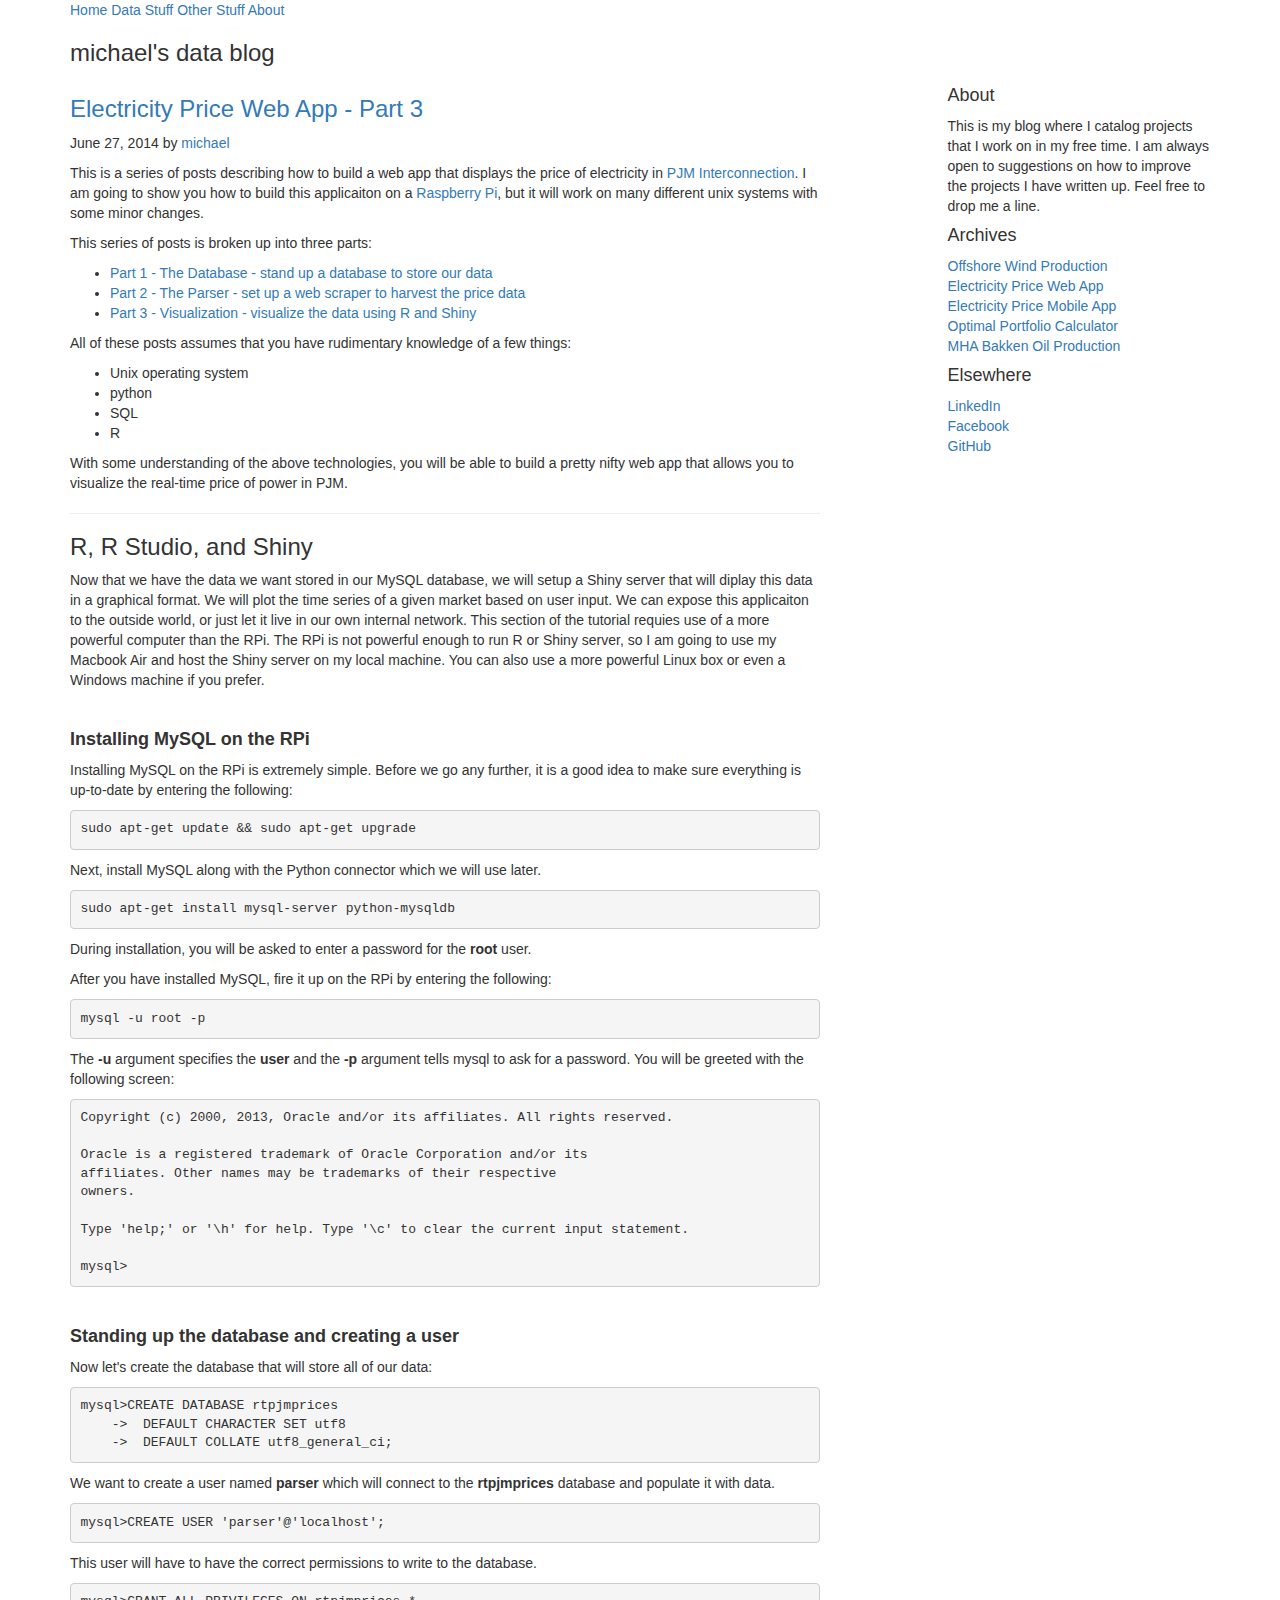
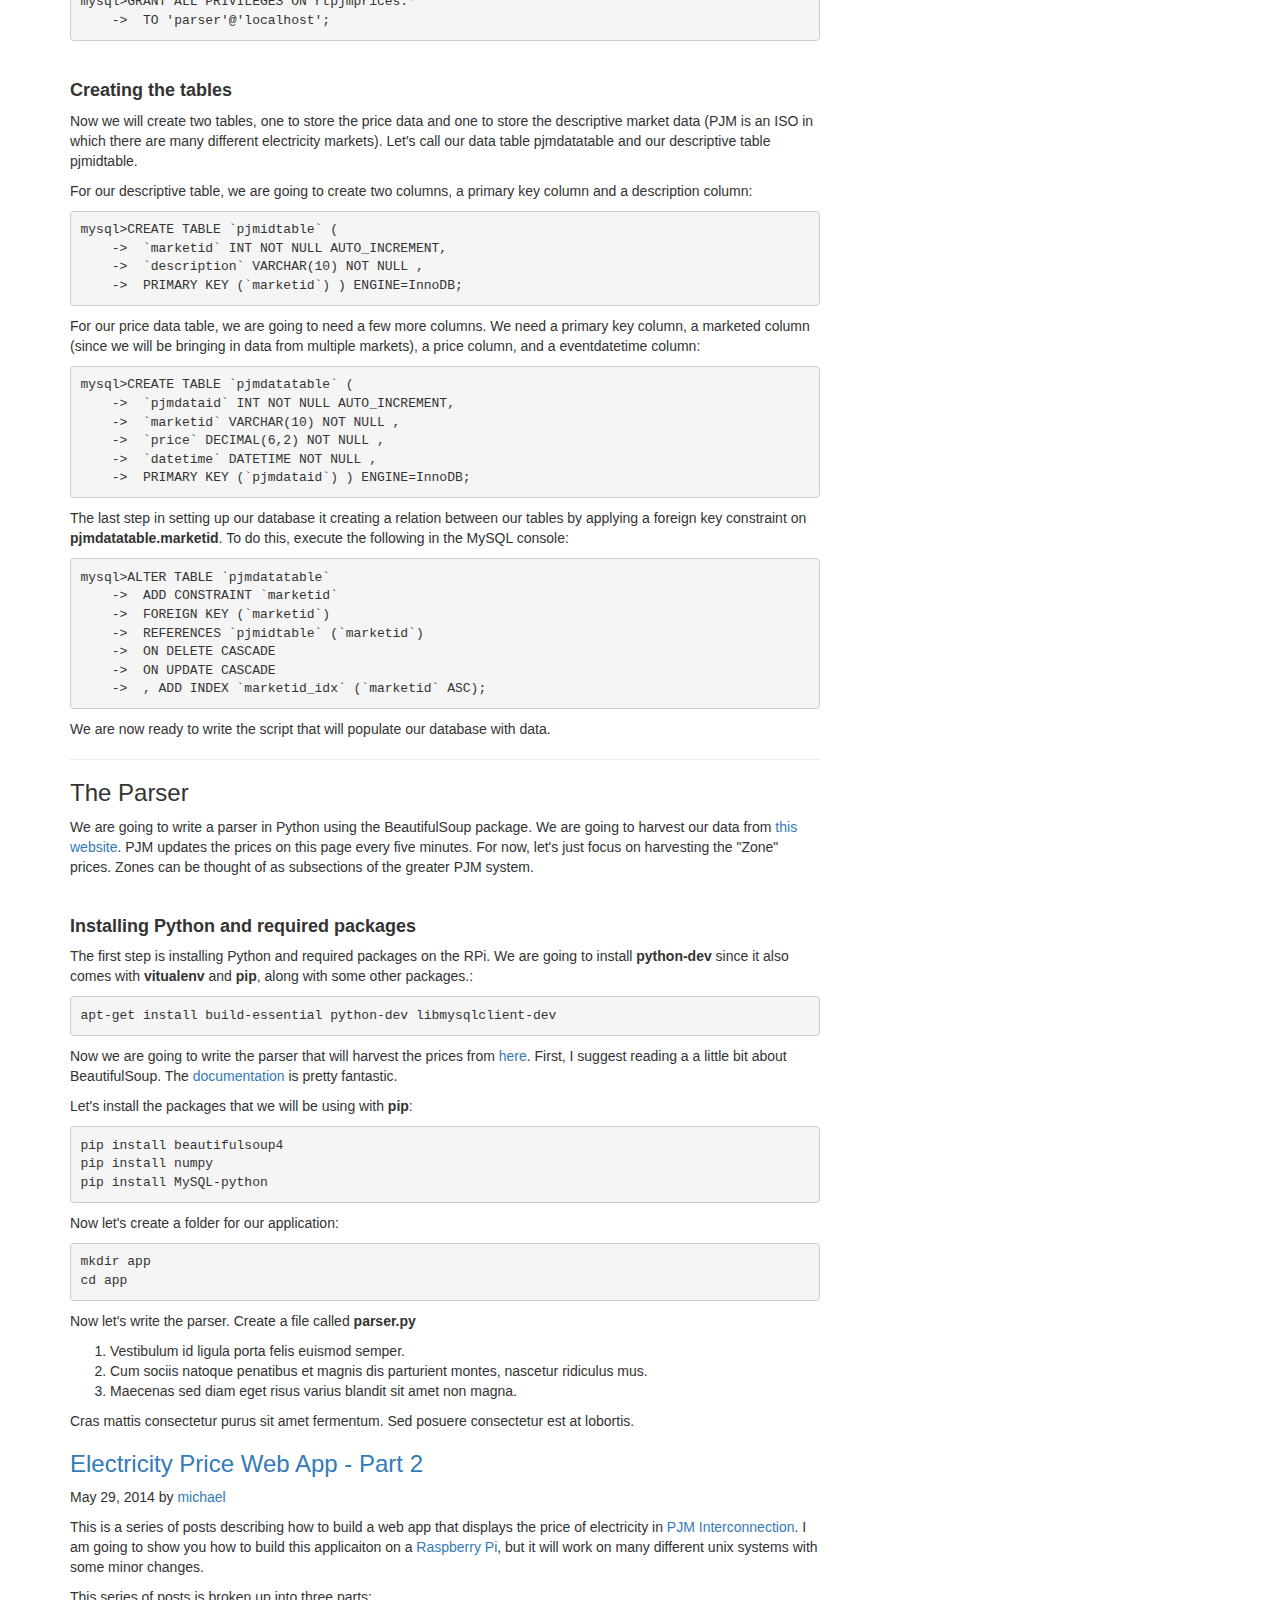
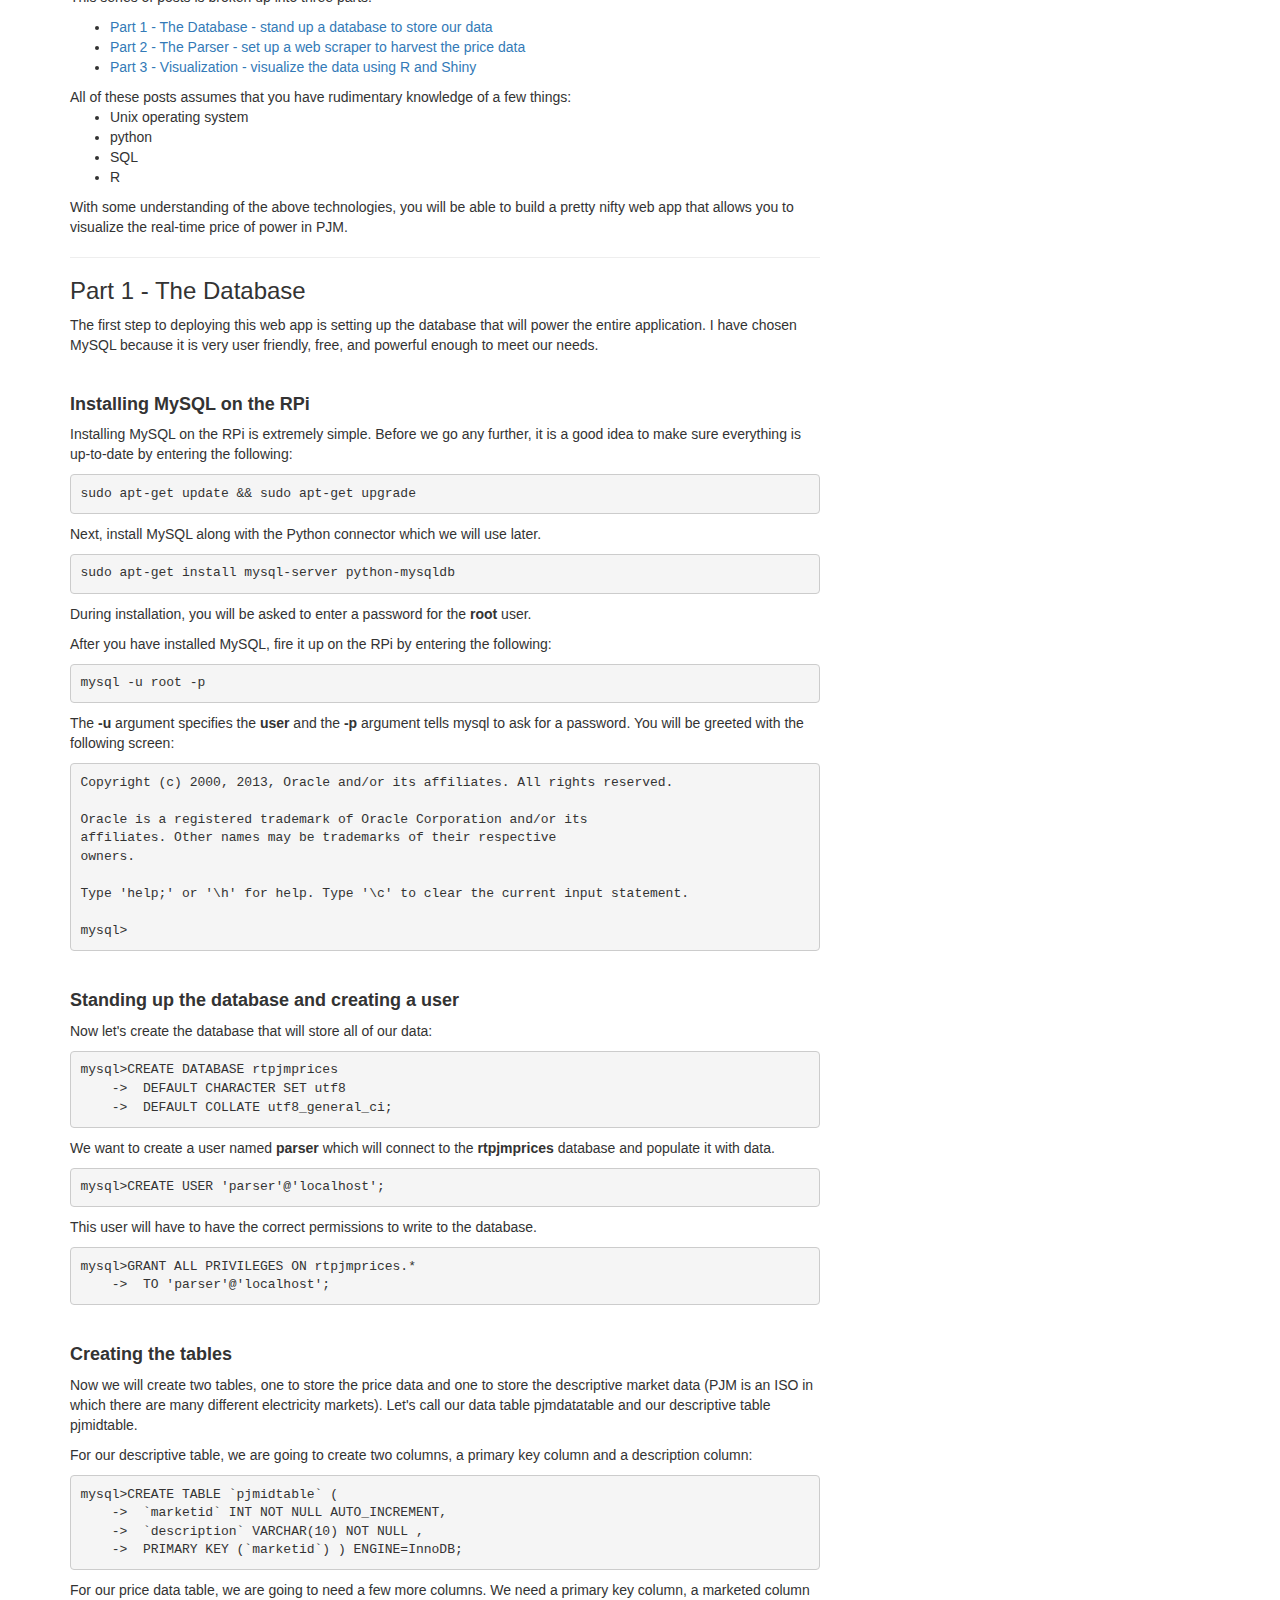
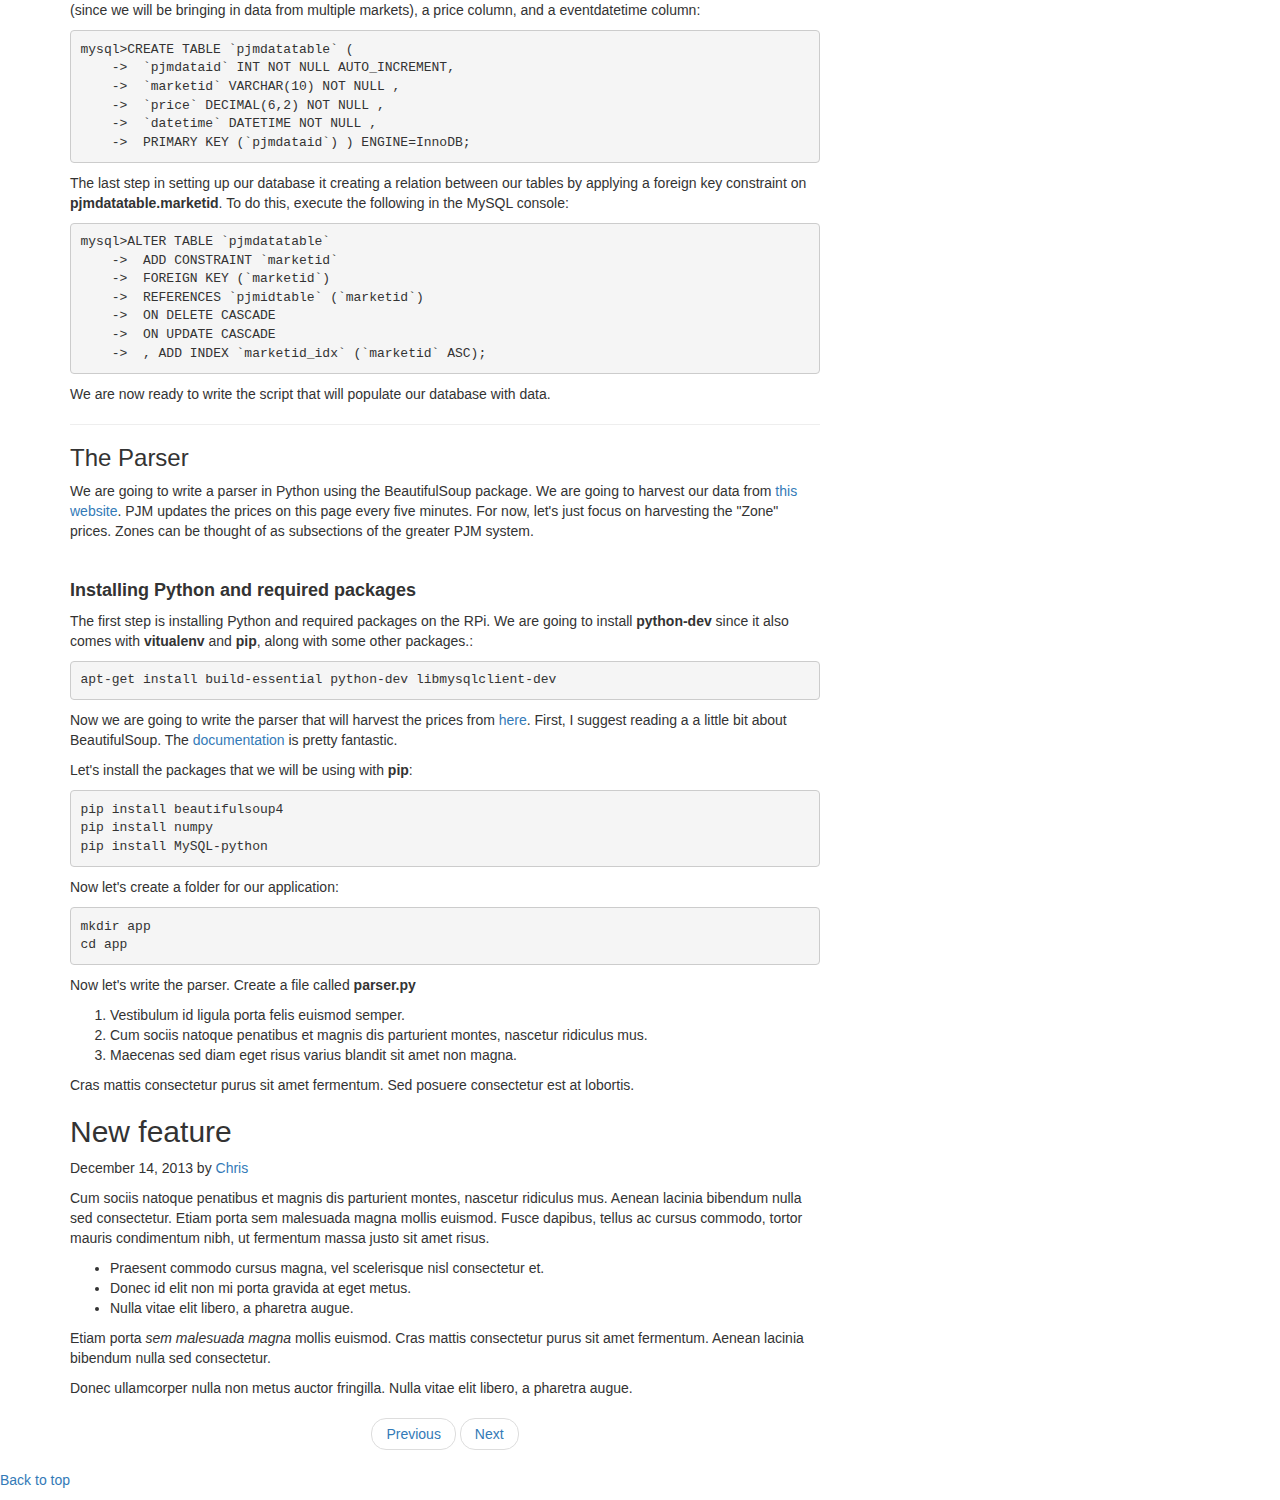
<file: assets/data/index.html>
<!DOCTYPE html>
<html lang="en">
  <head>
    <meta http-equiv="Content-Type" content="text/html; charset=UTF-8">
    <meta charset="utf-8">
    <meta http-equiv="X-UA-Compatible" content="IE=edge">
    <meta name="viewport" content="width=device-width, initial-scale=1">
    <meta name="description" content="data blog">
    <meta name="author" content="michael burt">
    <link rel="shortcut icon" href="http://maxcdn.bootstrapcdn.com/bootstrap/3.1.1/css/bootstrap.min.css">

    <title>michael's data blog</title>

    <!-- Bootstrap core CSS -->
    <link href="http://maxcdn.bootstrapcdn.com/bootstrap/3.1.1/css/bootstrap.min.css" rel="stylesheet">

    <!-- Custom styles for this template -->
    <link href="http://mpburt.com/css/style-blog.css" rel="stylesheet">

    <!--[if lt IE 9]><script src="../../assets/js/ie8-responsive-file-warning.js"></script><![endif]-->

    <!-- HTML5 shim and Respond.js IE8 support of HTML5 elements and media queries -->
    <!--[if lt IE 9]>
      <script src="https://oss.maxcdn.com/libs/html5shiv/3.7.0/html5shiv.js"></script>
      <script src="https://oss.maxcdn.com/libs/respond.js/1.4.2/respond.min.js"></script>
    <![endif]-->
  </head>

  <body>

    <div class="blog-masthead">
      <div class="container">
        <nav class="blog-nav">
          <a class="blog-nav-item" href="http://mpburt.com/">Home</a>
          <a class="blog-nav-item active" href="http://mpburt.com/data/">Data Stuff</a>
          <a class="blog-nav-item" href="http://mpburt.com/other/">Other Stuff</a>
          <a class="blog-nav-item" href="http://mpburt.com/about/">About</a>
        </nav>
      </div>
    </div>

    <div class="container">

      <div class="blog-header">
        <h3 class="blog-title">michael's data blog</h3>
      </div>

      <div class="row">

        <div class="col-sm-8 blog-main">

          <div class="blog-post">
            <a name="20140627"><h3>Electricity Price Web App - Part 3</h3></a>
            <p class="blog-post-meta">June 27, 2014 by <a href="http://mpburt.com/">michael</a></p>

            <p>This is a series of posts describing how to build a web app that displays the price of electricity in <a href="http://www.pjm.com/">PJM Interconnection</a>. I am going to show you how to build this applicaiton on a <a href="http://www.raspberrypi.org/help/what-is-a-raspberry-pi/">Raspberry Pi</a>, but it will work on many different unix systems with some minor changes.</p>
            <p>This series of posts is broken up into three parts:
            </p><ul>
              <li><a href="http://mpburt.com/blog/data/#20140424">Part 1 - The Database - stand up a database to store our data</a></li>
              <li><a href="http://mpburt.com/blog/data/#20140529">Part 2 - The Parser - set up a web scraper to harvest the price data</a></li>
              <li><a href="http://mpburt.com/blog/data/#20140627">Part 3 - Visualization - visualize the data using R and Shiny</a></li>
            </ul>
	          <p>All of these posts assumes that you have rudimentary knowledge of a few things:</p>
            <ul>
              <li>Unix operating system</li>
              <li>python</li>
              <li>SQL</li>
              <li>R</li>
            </ul>With some understanding of the above technologies, you will be able to build a pretty nifty web app that allows you to visualize the real-time price of power in PJM.<p></p>
            <hr>
	    
            <h3>R, R Studio, and Shiny</h3>
            <p>Now that we have the data we want stored in our MySQL database, we will setup a Shiny server that will diplay this data in a graphical format. We will plot the time series of a given market based on user input. We can expose this applicaiton to the outside world, or just let it live in our own internal network. This section of the tutorial requies use of a more powerful computer than the RPi. The RPi is not powerful enough to run R or Shiny server, so I am going to use my Macbook Air and host the Shiny server on my local machine. You can also use a more powerful Linux box or even a Windows machine if you prefer.</p><br>
	          <h4><strong>Installing MySQL on the RPi</strong></h4>
            <p>Installing MySQL on the RPi is extremely simple. Before we go any further, it is a good idea to make sure everything is up-to-date by entering the following:</p>
            <pre><code>sudo apt-get update &amp;&amp; sudo apt-get upgrade</code></pre>
            <p>Next, install MySQL along with the Python connector which we will use later.</p>
            <pre><code>sudo apt-get install mysql-server python-mysqldb</code></pre>
            <p>During installation, you will be asked to enter a password for the <strong>root</strong> user.</p>
            <p>After you have installed MySQL, fire it up on the RPi by entering the following:</p>
	          <pre><code>mysql -u root -p</code></pre>
	          <p>The <strong>-u</strong> argument specifies the <strong>user</strong> and the <strong>-p</strong> argument tells mysql to ask for a password. You will be greeted with the following screen:</p>
            <pre><code>Copyright (c) 2000, 2013, Oracle and/or its affiliates. All rights reserved.

Oracle is a registered trademark of Oracle Corporation and/or its
affiliates. Other names may be trademarks of their respective
owners.

Type 'help;' or '\h' for help. Type '\c' to clear the current input statement.

mysql&gt;</code></pre><br>
	    <h4><strong>Standing up the database and creating a user</strong></h4>
            <p>Now let's create the database that will store all of our data:</p>
            <pre><code>mysql&gt;CREATE DATABASE rtpjmprices
    -&gt;	DEFAULT CHARACTER SET utf8
    -&gt;	DEFAULT COLLATE utf8_general_ci;</code></pre>
            <p>We want to create a user named <strong>parser</strong> which will connect to the <strong>rtpjmprices</strong> database and populate it with data.</p>
            <pre><code>mysql&gt;CREATE USER 'parser'@'localhost';</code></pre>
            <p>This user will have to have the correct permissions to write to the database.</p>
	    <pre><code>mysql&gt;GRANT ALL PRIVILEGES ON rtpjmprices.*
    -&gt;	TO 'parser'@'localhost';</code></pre><br>
	    <h4><strong>Creating the tables</strong></h4>
	    <p>Now we will create two tables, one to store the price data and one to store the descriptive market data (PJM is an ISO in which there are many different electricity markets). Let's call our data table pjmdatatable and our descriptive table pjmidtable.</p>
	   <p>For our descriptive table, we are going to create two columns, a primary key column and a description column:</p>
	   <pre><code>mysql&gt;CREATE TABLE `pjmidtable` (
    -&gt;	`marketid` INT NOT NULL AUTO_INCREMENT,
    -&gt;	`description` VARCHAR(10) NOT NULL ,
    -&gt;	PRIMARY KEY (`marketid`) ) ENGINE=InnoDB;</code></pre>
	   <p>For our price data table, we are going to need a few more columns. We need a primary key column, a marketed column (since we will be bringing in data from multiple markets), a price column, and a eventdatetime column:</p>
	   <pre><code>mysql&gt;CREATE TABLE `pjmdatatable` (
    -&gt;	`pjmdataid` INT NOT NULL AUTO_INCREMENT,
    -&gt;	`marketid` VARCHAR(10) NOT NULL ,
    -&gt;	`price` DECIMAL(6,2) NOT NULL ,
    -&gt;  `datetime` DATETIME NOT NULL ,
    -&gt;	PRIMARY KEY (`pjmdataid`) ) ENGINE=InnoDB;</code></pre>
            <p>The last step in setting up our database it creating a relation between our tables by applying a foreign key constraint on <strong>pjmdatatable.marketid</strong>. To do this, execute the following in the MySQL console:</p>
            <pre><code>mysql&gt;ALTER TABLE `pjmdatatable` 
    -&gt;	ADD CONSTRAINT `marketid`
    -&gt;	FOREIGN KEY (`marketid`)
    -&gt;	REFERENCES `pjmidtable` (`marketid`)
    -&gt;	ON DELETE CASCADE
    -&gt;	ON UPDATE CASCADE
    -&gt;	, ADD INDEX `marketid_idx` (`marketid` ASC);</code></pre>
	    <p>We are now ready to write the script that will populate our database with data.</p>
	    <hr><h3>The Parser</h3>
            <p>We are going to write a parser in Python using the BeautifulSoup package. We are going to harvest our data from <a href="http://www.pjm.com/pub/account/lmpgen/lmppost.html">this website</a>. PJM updates the prices on this page every five minutes. For now, let's just focus on harvesting the "Zone" prices. Zones can be thought of as subsections of the greater PJM system.</p><br>
	    <h4><strong>Installing Python and required packages</strong></h4>
            <p>The first step is installing Python and required packages on the RPi. We are going to install <strong>python-dev</strong> since it also comes with <strong>vitualenv</strong> and <strong>pip</strong>, along with some other packages.:</p>
	    <pre><code>apt-get install build-essential python-dev libmysqlclient-dev</code></pre>
            <p>Now we are going to write the parser that will harvest the prices from <a href="http://www.pjm.com/pub/account/lmpgen/lmppost.html">here</a>. First, I suggest reading a a little bit about BeautifulSoup. The <a href="http://www.crummy.com/software/BeautifulSoup/bs4/doc/">documentation</a> is pretty fantastic.</p>

	    <p>Let's install the packages that we will be using with <strong>pip</strong>:</p>

	    <pre><code>pip install beautifulsoup4
pip install numpy
pip install MySQL-python
</code></pre>

	    <p>Now let's create a folder for our application:</p>
	    <pre><code>mkdir app
cd app</code></pre>

<p>Now let's write the parser. Create a file called <strong>parser.py</strong></p>

<ol>
              <li>Vestibulum id ligula porta felis euismod semper.</li>
              <li>Cum sociis natoque penatibus et magnis dis parturient montes, nascetur ridiculus mus.</li>
              <li>Maecenas sed diam eget risus varius blandit sit amet non magna.</li>
            </ol>
            <p>Cras mattis consectetur purus sit amet fermentum. Sed posuere consectetur est at lobortis.</p>
          </div><!-- /.blog-post -->

<div class="blog-post">
            <a name="20140529"><h3>Electricity Price Web App - Part 2</h3></a>
            <p class="blog-post-meta">May 29, 2014 by <a href="http://mpburt.com/">michael</a></p>

            <p>This is a series of posts describing how to build a web app that displays the price of electricity in <a href="http://www.pjm.com/">PJM Interconnection</a>. I am going to show you how to build this applicaiton on a <a href="http://www.raspberrypi.org/help/what-is-a-raspberry-pi/">Raspberry Pi</a>, but it will work on many different unix systems with some minor changes.</p>
            <p>This series of posts is broken up into three parts:
            </p><ul>
              <li><a href="http://mpburt.com/blog/data/#20140424">Part 1 - The Database - stand up a database to store our data</a></li>
              <li><a href="http://mpburt.com/blog/data/#20140529">Part 2 - The Parser - set up a web scraper to harvest the price data</a></li>
              <li><a href="http://mpburt.com/blog/data/20140627">Part 3 - Visualization - visualize the data using R and Shiny</a></li>
            </ul>
      All of these posts assumes that you have rudimentary knowledge of a few things: 
            <ul>
              <li>Unix operating system</li>
              <li>python</li>
              <li>SQL</li>
              <li>R</li>
            </ul>With some understanding of the above technologies, you will be able to build a pretty nifty web app that allows you to visualize the real-time price of power in PJM.<p></p>
            <hr>
      <h3>Part 1 - The Database</h3>
            <p>The first step to deploying this web app is setting up the database that will power the entire application. I have chosen MySQL because it is very user friendly, free, and powerful enough to meet our needs.</p><br>
      <h4><strong>Installing MySQL on the RPi</strong></h4>
            <p>Installing MySQL on the RPi is extremely simple. Before we go any further, it is a good idea to make sure everything is up-to-date by entering the following:</p>
            <pre><code>sudo apt-get update &amp;&amp; sudo apt-get upgrade</code></pre>
            <p>Next, install MySQL along with the Python connector which we will use later.</p>
            <pre><code>sudo apt-get install mysql-server python-mysqldb</code></pre>
            <p>During installation, you will be asked to enter a password for the <strong>root</strong> user.</p>
            <p>After you have installed MySQL, fire it up on the RPi by entering the following:</p>
      <pre><code>mysql -u root -p</code></pre>
      <p>The <strong>-u</strong> argument specifies the <strong>user</strong> and the <strong>-p</strong> argument tells mysql to ask for a password. You will be greeted with the following screen:</p>
            <pre><code>Copyright (c) 2000, 2013, Oracle and/or its affiliates. All rights reserved.

Oracle is a registered trademark of Oracle Corporation and/or its
affiliates. Other names may be trademarks of their respective
owners.

Type 'help;' or '\h' for help. Type '\c' to clear the current input statement.

mysql&gt;</code></pre><br>
      <h4><strong>Standing up the database and creating a user</strong></h4>
            <p>Now let's create the database that will store all of our data:</p>
            <pre><code>mysql&gt;CREATE DATABASE rtpjmprices
    -&gt;  DEFAULT CHARACTER SET utf8
    -&gt;  DEFAULT COLLATE utf8_general_ci;</code></pre>
            <p>We want to create a user named <strong>parser</strong> which will connect to the <strong>rtpjmprices</strong> database and populate it with data.</p>
            <pre><code>mysql&gt;CREATE USER 'parser'@'localhost';</code></pre>
            <p>This user will have to have the correct permissions to write to the database.</p>
      <pre><code>mysql&gt;GRANT ALL PRIVILEGES ON rtpjmprices.*
    -&gt;  TO 'parser'@'localhost';</code></pre><br>
      <h4><strong>Creating the tables</strong></h4>
      <p>Now we will create two tables, one to store the price data and one to store the descriptive market data (PJM is an ISO in which there are many different electricity markets). Let's call our data table pjmdatatable and our descriptive table pjmidtable.</p>
     <p>For our descriptive table, we are going to create two columns, a primary key column and a description column:</p>
     <pre><code>mysql&gt;CREATE TABLE `pjmidtable` (
    -&gt;  `marketid` INT NOT NULL AUTO_INCREMENT,
    -&gt;  `description` VARCHAR(10) NOT NULL ,
    -&gt;  PRIMARY KEY (`marketid`) ) ENGINE=InnoDB;</code></pre>
     <p>For our price data table, we are going to need a few more columns. We need a primary key column, a marketed column (since we will be bringing in data from multiple markets), a price column, and a eventdatetime column:</p>
     <pre><code>mysql&gt;CREATE TABLE `pjmdatatable` (
    -&gt;  `pjmdataid` INT NOT NULL AUTO_INCREMENT,
    -&gt;  `marketid` VARCHAR(10) NOT NULL ,
    -&gt;  `price` DECIMAL(6,2) NOT NULL ,
    -&gt;  `datetime` DATETIME NOT NULL ,
    -&gt;  PRIMARY KEY (`pjmdataid`) ) ENGINE=InnoDB;</code></pre>
            <p>The last step in setting up our database it creating a relation between our tables by applying a foreign key constraint on <strong>pjmdatatable.marketid</strong>. To do this, execute the following in the MySQL console:</p>
            <pre><code>mysql&gt;ALTER TABLE `pjmdatatable` 
    -&gt;  ADD CONSTRAINT `marketid`
    -&gt;  FOREIGN KEY (`marketid`)
    -&gt;  REFERENCES `pjmidtable` (`marketid`)
    -&gt;  ON DELETE CASCADE
    -&gt;  ON UPDATE CASCADE
    -&gt;  , ADD INDEX `marketid_idx` (`marketid` ASC);</code></pre>
      <p>We are now ready to write the script that will populate our database with data.</p>
      <hr><h3>The Parser</h3>
            <p>We are going to write a parser in Python using the BeautifulSoup package. We are going to harvest our data from <a href="http://www.pjm.com/pub/account/lmpgen/lmppost.html">this website</a>. PJM updates the prices on this page every five minutes. For now, let's just focus on harvesting the "Zone" prices. Zones can be thought of as subsections of the greater PJM system.</p><br>
      <h4><strong>Installing Python and required packages</strong></h4>
            <p>The first step is installing Python and required packages on the RPi. We are going to install <strong>python-dev</strong> since it also comes with <strong>vitualenv</strong> and <strong>pip</strong>, along with some other packages.:</p>
      <pre><code>apt-get install build-essential python-dev libmysqlclient-dev</code></pre>
            <p>Now we are going to write the parser that will harvest the prices from <a href="http://www.pjm.com/pub/account/lmpgen/lmppost.html">here</a>. First, I suggest reading a a little bit about BeautifulSoup. The <a href="http://www.crummy.com/software/BeautifulSoup/bs4/doc/">documentation</a> is pretty fantastic.</p>

      <p>Let's install the packages that we will be using with <strong>pip</strong>:</p>

      <pre><code>pip install beautifulsoup4
pip install numpy
pip install MySQL-python
</code></pre>

      <p>Now let's create a folder for our application:</p>
      <pre><code>mkdir app
cd app</code></pre>

<p>Now let's write the parser. Create a file called <strong>parser.py</strong></p>

<ol>
              <li>Vestibulum id ligula porta felis euismod semper.</li>
              <li>Cum sociis natoque penatibus et magnis dis parturient montes, nascetur ridiculus mus.</li>
              <li>Maecenas sed diam eget risus varius blandit sit amet non magna.</li>
            </ol>
            <p>Cras mattis consectetur purus sit amet fermentum. Sed posuere consectetur est at lobortis.</p>
          </div><!-- /.blog-post -->

          <div class="blog-post">
            <h2 class="blog-post-title">New feature</h2>
            <p class="blog-post-meta">December 14, 2013 by <a href="http://mpburt.com/blog/data/#">Chris</a></p>

            <p>Cum sociis natoque penatibus et magnis dis parturient montes, nascetur ridiculus mus. Aenean lacinia bibendum nulla sed consectetur. Etiam porta sem malesuada magna mollis euismod. Fusce dapibus, tellus ac cursus commodo, tortor mauris condimentum nibh, ut fermentum massa justo sit amet risus.</p>
            <ul>
              <li>Praesent commodo cursus magna, vel scelerisque nisl consectetur et.</li>
              <li>Donec id elit non mi porta gravida at eget metus.</li>
              <li>Nulla vitae elit libero, a pharetra augue.</li>
            </ul>
            <p>Etiam porta <em>sem malesuada magna</em> mollis euismod. Cras mattis consectetur purus sit amet fermentum. Aenean lacinia bibendum nulla sed consectetur.</p>
            <p>Donec ullamcorper nulla non metus auctor fringilla. Nulla vitae elit libero, a pharetra augue.</p>
          </div><!-- /.blog-post -->

          <ul class="pager">
            <li><a href="http://mpburt.com/blog/data/#">Previous</a></li>
            <li><a href="http://mpburt.com/blog/data/#">Next</a></li>
          </ul>

        </div><!-- /.blog-main -->

        <div class="col-sm-3 col-sm-offset-1 blog-sidebar">

          <div class="sidebar-module sidebar-module-inset">
            <h4>About</h4>
            <p>This is my blog where I catalog projects that I work on in my free time. I am always open to suggestions on how to improve the projects I have written up. Feel free to drop me a line.</p>
          </div>

          <div class="sidebar-module sidebar-module-inset">
            <h4>Archives</h4>
            <ol class="list-unstyled">

              <li><a href="http://mpburt.com/blog/data/#20140424">Offshore Wind Production</a></li>
              <li><a href="http://mpburt.com/blog/data/#20140424">Electricity Price Web App</a></li>
              <li><a href="http://mpburt.com/blog/data/#20140424">Electricity Price Mobile App</a></li>
              <li><a href="http://mpburt.com/blog/data/#20140424">Optimal Portfolio Calculator</a></li>
              <li><a href="http://mpburt.com/blog/data/#20140424">MHA Bakken Oil Production</a></li>
            </ol>
          </div>

          <div class="sidebar-module sidebar-module-inset">
            <h4>Elsewhere</h4>
            <ol class="list-unstyled">
              <li><a href="http://www.linkedin.com/pub/michael-burt/1a/b98/807">LinkedIn</a></li>
              <li><a href="http://mpburt.com/blog/data/#">Facebook</a></li>
              <li><a href="http://mpburt.com/blog/data/#">GitHub</a></li>
            </ol>
          </div>

        </div><!-- /.blog-sidebar -->

      </div><!-- /.row -->

    </div><!-- /.container -->

    <div class="blog-footer">
      <p>
        <a href="http://mpburt.com/blog/data/#">Back to top</a>
      </p>
    </div>


    <!-- Bootstrap core JavaScript
    ================================================== -->
    <!-- Placed at the end of the document so the pages load faster -->
    <script src="https://code.jquery.com/jquery-1.11.1.min.js"></script>
    <script src="http://maxcdn.bootstrapcdn.com/bootstrap/3.3.0/css/bootstrap.min.css"></script>
  
</body></html>
</file>
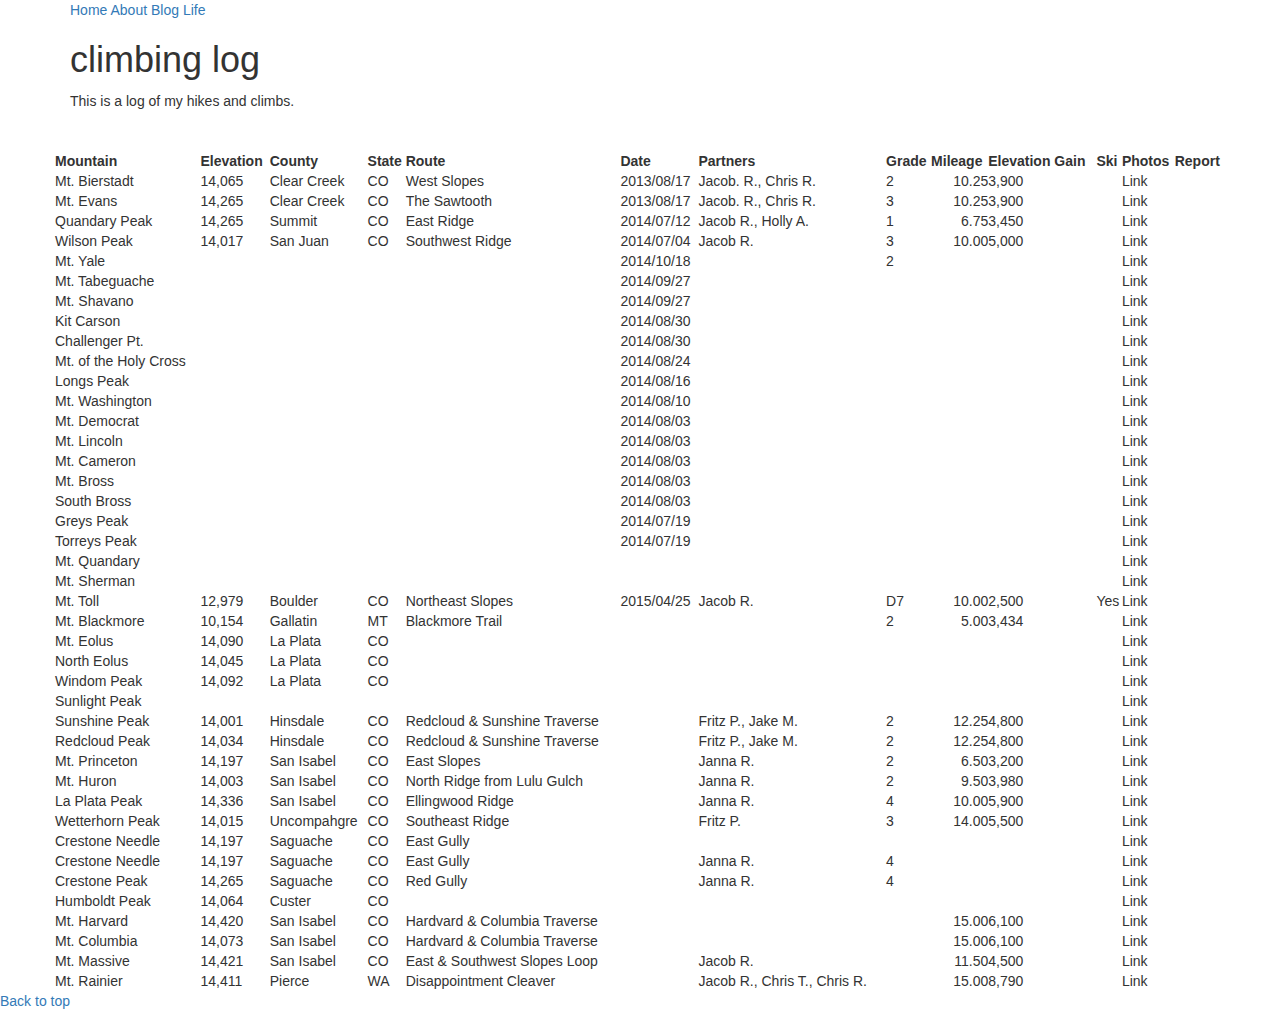
<file: life/climbing_log/index.html>
<!DOCTYPE html>
<!-- saved from url=(0024)http://mpburt.com/about/ -->
<html lang="en"><head><meta http-equiv="Content-Type" content="text/html; charset=UTF-8">
<meta charset="utf-8">
<meta http-equiv="X-UA-Compatible" content="IE=edge">
<meta name="viewport" content="width=device-width, initial-scale=1">
<meta name="description" content="about michael burt">
<meta name="author" content="michael burt">

<title>climbing log</title>

<!-- Bootstrap core CSS -->

<!-- Custom styles for this template -->
<script src="https://code.jquery.com/jquery-1.11.1.min.js"></script>
<script src="https://cdn.datatables.net/1.10.9/js/jquery.dataTables.min.js"></script>
<script src="https://maxcdn.bootstrapcdn.com/bootstrap/3.3.5/js/bootstrap.min.js" integrity="sha512-K1qjQ+NcF2TYO/eI3M6v8EiNYZfA95pQumfvcVrTHtwQVDG+aHRqLi/ETn2uB+1JqwYqVG3LIvdm9lj6imS/pQ==" crossorigin="anonymous"></script>

<link href="http://maxcdn.bootstrapcdn.com/bootstrap/3.1.1/css/bootstrap.min.css" rel="stylesheet" type="text/css" />
<link href="http://mpburt.com/css/style-blog.css" rel="stylesheet" type="text/css" />
<link href="https://cdn.datatables.net/1.10.9/css/jquery.dataTables.min.css" rel="stylesheet" type="text/css" />

<script>
$(document).ready(function() {
  $('#example').DataTable( {
    "scrollX": true
  } );
} );
</script>
<!--[if lt IE 9]><script src="../../assets/js/ie8-responsive-file-warning.js"></script><![endif]-->

<!-- HTML5 shim and Respond.js IE8 support of HTML5 elements and media queries -->
    <!--[if lt IE 9]>
      <script src="https://oss.maxcdn.com/libs/html5shiv/3.7.0/html5shiv.js"></script>
      <script src="https://oss.maxcdn.com/libs/respond.js/1.4.2/respond.min.js"></script>
      <![endif]-->
      <style type="text/css"></style></head>

      <body>

        <div class="blog-masthead">
          <div class="container">
            <nav class="blog-nav">
              <a class="blog-nav-item" href="http://mpburt.com/">Home</a>
              <a class="blog-nav-item" href="http://mpburt.com/about/">About</a>
              <a class="blog-nav-item" href="http://mpburt.com/blog/">Blog</a>
              <a class="blog-nav-item active" href="http://mpburt.com/life/">Life</a>
            </nav>
          </div>
        </div>

        <div class="container">

          <div class="blog-header">
            <h1 class="blog-title">climbing log</h1>
          </div>

          <div class="row">

            <div class="col-lg-12">
            </div>
            <div class="col-sm-12 blog-main">
              <p>This is a log of my hikes and climbs.<p>
              </div>
              <hr>
              <br>
              <table id="example" class="display nowrap" cellspacing="0" width="100%">
                <thead>
                  <tr>
                    <th>Mountain</th>
                    <th>Elevation</th>
                    <th>County</th>
                    <th>State</th>
                    <th>Route</th>
                    <th>Date</th>
                    <th>Partners</th>
                    <th>Grade</th>
                    <th>Mileage</th>
                    <th>Elevation Gain</th>
                    <th>Ski</th>
                    <th>Photos</th>
                    <th>Report</th>
                  </tr>
                </thead>

                <tbody>
                  <tr><td>Mt. Bierstadt</td>
                    <td>14,065</td>
                    <td>Clear Creek</td>
                    <td>CO</td>
                    <td>West Slopes</td>
                    <td>2013/08/17</td>
                    <td>Jacob. R., Chris R.</td>
                    <td>2</td>
                    <td align="right">10.25</td>
                    <td>3,900</td>
                    <td> </td>
                    <td>Link</td>
                    <td> </td>
                  </tr>
                  <tr><td>Mt. Evans</td>
                    <td>14,265</td>
                    <td>Clear Creek</td>
                    <td>CO</td>
                    <td>The Sawtooth</td>
                    <td>2013/08/17</td>
                    <td>Jacob. R., Chris R.</td>
                    <td>3</td>
                    <td align="right">10.25</td>
                    <td>3,900</td>
                    <td> </td>
                    <td>Link</td>
                    <td> </td>
                  </tr>
                  <tr><td>Quandary Peak</td>
                    <td>14,265</td>
                    <td>Summit</td>
                    <td>CO</td>
                    <td>East Ridge</td>
                    <td>2014/07/12</td>
                    <td>Jacob R., Holly A.</td>
                    <td>1</td>
                    <td align="right">6.75</td>
                    <td>3,450</td>
                    <td> </td>
                    <td>Link</td>
                    <td> </td>
                  </tr>
                  <tr><td>Wilson Peak</td>
                    <td>14,017</td>
                    <td>San Juan</td>
                    <td>CO</td>
                    <td>Southwest Ridge</td>
                    <td>2014/07/04</td>
                    <td>Jacob R.</td>
                    <td>3</td>
                    <td align="right">10.00</td>
                    <td>5,000</td>
                    <td> </td>
                    <td>Link</td>
                    <td> </td>
                  </tr>
                  <tr><td>Mt. Yale</td>
                    <td> </td>
                    <td> </td>
                    <td> </td>
                    <td> </td>
                    <td>2014/10/18</td>
                    <td> </td>
                    <td>2</td>
                    <td align="right"></td>
                    <td> </td>
                    <td> </td>
                    <td>Link</td>
                    <td> </td>
                  </tr>
                  <tr><td>Mt. Tabeguache</td>
                    <td> </td>
                    <td> </td>
                    <td> </td>
                    <td> </td>
                    <td>2014/09/27</td>
                    <td> </td>
                    <td> </td>
                    <td align="right"></td>
                    <td> </td>
                    <td> </td>
                    <td>Link</td>
                    <td> </td>
                  </tr>
                  <tr><td>Mt. Shavano</td>
                    <td> </td>
                    <td> </td>
                    <td> </td>
                    <td> </td>
                    <td>2014/09/27</td>
                    <td> </td>
                    <td> </td>
                    <td align="right"></td>
                    <td> </td>
                    <td> </td>
                    <td>Link</td>
                    <td> </td>
                  </tr>
                  <tr><td>Kit Carson</td>
                    <td> </td>
                    <td> </td>
                    <td> </td>
                    <td> </td>
                    <td>2014/08/30</td>
                    <td> </td>
                    <td> </td>
                    <td align="right"></td>
                    <td> </td>
                    <td> </td>
                    <td>Link</td>
                    <td> </td>
                  </tr>
                  <tr><td>Challenger Pt.</td>
                    <td> </td>
                    <td> </td>
                    <td> </td>
                    <td> </td>
                    <td>2014/08/30</td>
                    <td> </td>
                    <td> </td>
                    <td align="right"></td>
                    <td> </td>
                    <td> </td>
                    <td>Link</td>
                    <td> </td>
                  </tr>
                  <tr><td>Mt. of the Holy Cross</td>
                    <td> </td>
                    <td> </td>
                    <td> </td>
                    <td> </td>
                    <td>2014/08/24</td>
                    <td> </td>
                    <td> </td>
                    <td align="right"></td>
                    <td> </td>
                    <td> </td>
                    <td>Link</td>
                    <td> </td>
                  </tr>
                  <tr><td>Longs Peak</td>
                    <td> </td>
                    <td> </td>
                    <td> </td>
                    <td> </td>
                    <td>2014/08/16</td>
                    <td> </td>
                    <td> </td>
                    <td align="right"></td>
                    <td> </td>
                    <td> </td>
                    <td>Link</td>
                    <td> </td>
                  </tr>
                  <tr><td>Mt. Washington</td>
                    <td> </td>
                    <td> </td>
                    <td> </td>
                    <td> </td>
                    <td>2014/08/10</td>
                    <td> </td>
                    <td> </td>
                    <td align="right"></td>
                    <td> </td>
                    <td> </td>
                    <td>Link</td>
                    <td> </td>
                  </tr>
                  <tr><td>Mt. Democrat</td>
                    <td> </td>
                    <td> </td>
                    <td> </td>
                    <td> </td>
                    <td>2014/08/03</td>
                    <td> </td>
                    <td> </td>
                    <td align="right"></td>
                    <td> </td>
                    <td> </td>
                    <td>Link</td>
                    <td> </td>
                  </tr>
                  <tr><td>Mt. Lincoln</td>
                    <td> </td>
                    <td> </td>
                    <td> </td>
                    <td> </td>
                    <td>2014/08/03</td>
                    <td> </td>
                    <td> </td>
                    <td align="right"></td>
                    <td> </td>
                    <td> </td>
                    <td>Link</td>
                    <td> </td>
                  </tr>
                  <tr><td>Mt. Cameron</td>
                    <td> </td>
                    <td> </td>
                    <td> </td>
                    <td> </td>
                    <td>2014/08/03</td>
                    <td> </td>
                    <td> </td>
                    <td align="right"></td>
                    <td> </td>
                    <td> </td>
                    <td>Link</td>
                    <td> </td>
                  </tr>
                  <tr><td>Mt. Bross</td>
                    <td> </td>
                    <td> </td>
                    <td> </td>
                    <td> </td>
                    <td>2014/08/03</td>
                    <td> </td>
                    <td> </td>
                    <td align="right"></td>
                    <td> </td>
                    <td> </td>
                    <td>Link</td>
                    <td> </td>
                  </tr>
                  <tr><td>South Bross</td>
                    <td> </td>
                    <td> </td>
                    <td> </td>
                    <td> </td>
                    <td>2014/08/03</td>
                    <td> </td>
                    <td> </td>
                    <td align="right"></td>
                    <td> </td>
                    <td> </td>
                    <td>Link</td>
                    <td> </td>
                  </tr>
                  <tr><td>Greys Peak</td>
                    <td> </td>
                    <td> </td>
                    <td> </td>
                    <td> </td>
                    <td>2014/07/19</td>
                    <td> </td>
                    <td> </td>
                    <td align="right"></td>
                    <td> </td>
                    <td> </td>
                    <td>Link</td>
                    <td> </td>
                  </tr>
                  <tr><td>Torreys Peak</td>
                    <td> </td>
                    <td> </td>
                    <td> </td>
                    <td> </td>
                    <td>2014/07/19</td>
                    <td> </td>
                    <td> </td>
                    <td align="right"></td>
                    <td> </td>
                    <td> </td>
                    <td>Link</td>
                    <td> </td>
                  </tr>
                  <tr><td>Mt. Quandary</td>
                    <td> </td>
                    <td> </td>
                    <td> </td>
                    <td> </td>
                    <td> </td>
                    <td> </td>
                    <td> </td>
                    <td align="right"></td>
                    <td> </td>
                    <td> </td>
                    <td>Link</td>
                    <td> </td>
                  </tr>
                  <tr><td>Mt. Sherman</td>
                    <td> </td>
                    <td> </td>
                    <td> </td>
                    <td> </td>
                    <td> </td>
                    <td> </td>
                    <td> </td>
                    <td align="right"></td>
                    <td> </td>
                    <td> </td>
                    <td>Link</td>
                    <td> </td>
                  </tr>
                  <tr><td>Mt. Toll</td>
                    <td>12,979</td>
                    <td>Boulder</td>
                    <td>CO</td>
                    <td>Northeast Slopes</td>
                    <td>2015/04/25</td>
                    <td>Jacob R.</td>
                    <td>D7</td>
                    <td align="right">10.00</td>
                    <td>2,500</td>
                    <td>Yes</td>
                    <td>Link</td>
                    <td> </td>
                  </tr>
                  <tr><td>Mt. Blackmore</td>
                    <td>10,154</td>
                    <td>Gallatin</td>
                    <td>MT</td>
                    <td>Blackmore Trail</td>
                    <td> </td>
                    <td> </td>
                    <td>2</td>
                    <td align="right">5.00</td>
                    <td>3,434</td>
                    <td> </td>
                    <td>Link</td>
                    <td> </td>
                  </tr>
                  <tr><td>Mt. Eolus</td>
                    <td>14,090</td>
                    <td>La Plata</td>
                    <td>CO</td>
                    <td> </td>
                    <td> </td>
                    <td> </td>
                    <td> </td>
                    <td align="right"></td>
                    <td> </td>
                    <td> </td>
                    <td>Link</td>
                    <td> </td>
                  </tr>
                  <tr><td>North Eolus</td>
                    <td>14,045</td>
                    <td>La Plata</td>
                    <td>CO</td>
                    <td> </td>
                    <td> </td>
                    <td> </td>
                    <td> </td>
                    <td align="right"></td>
                    <td> </td>
                    <td> </td>
                    <td>Link</td>
                    <td> </td>
                  </tr>
                  <tr><td>Windom Peak</td>
                    <td>14,092</td>
                    <td>La Plata</td>
                    <td>CO</td>
                    <td> </td>
                    <td> </td>
                    <td> </td>
                    <td> </td>
                    <td align="right"></td>
                    <td> </td>
                    <td> </td>
                    <td>Link</td>
                    <td> </td>
                  </tr>
                  <tr><td>Sunlight Peak</td>
                    <td> </td>
                    <td> </td>
                    <td> </td>
                    <td> </td>
                    <td> </td>
                    <td> </td>
                    <td> </td>
                    <td align="right"></td>
                    <td> </td>
                    <td> </td>
                    <td>Link</td>
                    <td> </td>
                  </tr>
                  <tr><td>Sunshine Peak</td>
                    <td>14,001</td>
                    <td>Hinsdale</td>
                    <td>CO</td>
                    <td>Redcloud &amp; Sunshine Traverse</td>
                    <td> </td>
                    <td>Fritz P., Jake M.</td>
                    <td>2</td>
                    <td align="right">12.25</td>
                    <td>4,800</td>
                    <td> </td>
                    <td>Link</td>
                    <td> </td>
                  </tr>
                  <tr><td>Redcloud Peak</td>
                    <td>14,034</td>
                    <td>Hinsdale</td>
                    <td>CO</td>
                    <td>Redcloud &amp; Sunshine Traverse</td>
                    <td> </td>
                    <td>Fritz P., Jake M.</td>
                    <td>2</td>
                    <td align="right">12.25</td>
                    <td>4,800</td>
                    <td> </td>
                    <td>Link</td>
                    <td> </td>
                  </tr>
                  <tr><td>Mt. Princeton</td>
                    <td>14,197</td>
                    <td>San Isabel</td>
                    <td>CO</td>
                    <td>East Slopes</td>
                    <td> </td>
                    <td>Janna R.</td>
                    <td>2</td>
                    <td align="right">6.50</td>
                    <td>3,200</td>
                    <td> </td>
                    <td>Link</td>
                    <td> </td>
                  </tr>
                  <tr><td>Mt. Huron</td>
                    <td>14,003</td>
                    <td>San Isabel</td>
                    <td>CO</td>
                    <td>North Ridge from Lulu Gulch</td>
                    <td> </td>
                    <td>Janna R.</td>
                    <td>2</td>
                    <td align="right">9.50</td>
                    <td>3,980</td>
                    <td> </td>
                    <td>Link</td>
                    <td> </td>
                  </tr>
                  <tr><td>La Plata Peak</td>
                    <td>14,336</td>
                    <td>San Isabel</td>
                    <td>CO</td>
                    <td>Ellingwood Ridge</td>
                    <td> </td>
                    <td>Janna R.</td>
                    <td>4</td>
                    <td align="right">10.00</td>
                    <td>5,900</td>
                    <td> </td>
                    <td>Link</td>
                    <td> </td>
                  </tr>
                  <tr><td>Wetterhorn Peak</td>
                    <td>14,015</td>
                    <td>Uncompahgre</td>
                    <td>CO</td>
                    <td>Southeast Ridge</td>
                    <td> </td>
                    <td>Fritz P.</td>
                    <td>3</td>
                    <td align="right">14.00</td>
                    <td>5,500</td>
                    <td> </td>
                    <td>Link</td>
                    <td> </td>
                  </tr>
                  <tr><td>Crestone Needle</td>
                    <td>14,197</td>
                    <td>Saguache</td>
                    <td>CO</td>
                    <td>East Gully</td>
                    <td> </td>
                    <td> </td>
                    <td> </td>
                    <td align="right"></td>
                    <td> </td>
                    <td> </td>
                    <td>Link</td>
                    <td> </td>
                  </tr>
                  <tr><td>Crestone Needle</td>
                    <td>14,197</td>
                    <td>Saguache</td>
                    <td>CO</td>
                    <td>East Gully</td>
                    <td> </td>
                    <td>Janna R.</td>
                    <td>4</td>
                    <td align="right"></td>
                    <td> </td>
                    <td> </td>
                    <td>Link</td>
                    <td> </td>
                  </tr>
                  <tr><td>Crestone Peak</td>
                    <td>14,265</td>
                    <td>Saguache</td>
                    <td>CO</td>
                    <td>Red Gully</td>
                    <td> </td>
                    <td>Janna R.</td>
                    <td>4</td>
                    <td align="right"></td>
                    <td> </td>
                    <td> </td>
                    <td>Link</td>
                    <td> </td>
                  </tr>
                  <tr><td>Humboldt Peak</td>
                    <td>14,064</td>
                    <td>Custer</td>
                    <td>CO</td>
                    <td> </td>
                    <td> </td>
                    <td> </td>
                    <td> </td>
                    <td align="right"></td>
                    <td> </td>
                    <td> </td>
                    <td>Link</td>
                    <td> </td>
                  </tr>
                  <tr><td>Mt. Harvard</td>
                    <td>14,420</td>
                    <td>San Isabel</td>
                    <td>CO</td>
                    <td>Hardvard &amp; Columbia Traverse</td>
                    <td> </td>
                    <td> </td>
                    <td> </td>
                    <td align="right">15.00</td>
                    <td>6,100</td>
                    <td> </td>
                    <td>Link</td>
                    <td> </td>
                  </tr>
                  <tr><td>Mt. Columbia</td>
                    <td>14,073</td>
                    <td>San Isabel</td>
                    <td>CO</td>
                    <td>Hardvard &amp; Columbia Traverse</td>
                    <td> </td>
                    <td> </td>
                    <td> </td>
                    <td align="right">15.00</td>
                    <td>6,100</td>
                    <td> </td>
                    <td>Link</td>
                    <td> </td>
                  </tr>
                  <tr><td>Mt. Massive</td>
                    <td>14,421</td>
                    <td>San Isabel</td>
                    <td>CO</td>
                    <td>East &amp; Southwest Slopes Loop</td>
                    <td> </td>
                    <td>Jacob R.</td>
                    <td> </td>
                    <td align="right">11.50</td>
                    <td>4,500</td>
                    <td> </td>
                    <td>Link</td>
                    <td> </td>
                  </tr>
                  <tr><td>Mt. Rainier</td>
                    <td>14,411</td>
                    <td>Pierce</td>
                    <td>WA</td>
                    <td>Disappointment Cleaver</td>
                    <td> </td>
                    <td>Jacob R., Chris T., Chris R.</td>
                    <td> </td>
                    <td align="right">15.00</td>
                    <td>8,790</td>
                    <td> </td>
                    <td>Link</td>
                    <td> </td>
                  </tr>
                </tbody>
              </table>
            </div><!-- /.blog-main -->

          </div><!-- /.row -->

        </div><!-- /.container -->
        <div class="blog-footer">
          <p>
            <a href="http://mpburt.com/life/gallery/nols_ak#">Back to top</a>
          </p>
        </div>



    <!-- Bootstrap core JavaScript
    ================================================== -->
    <!-- Placed at the end of the document so the pages load faster -->

  </body></html>
</file>
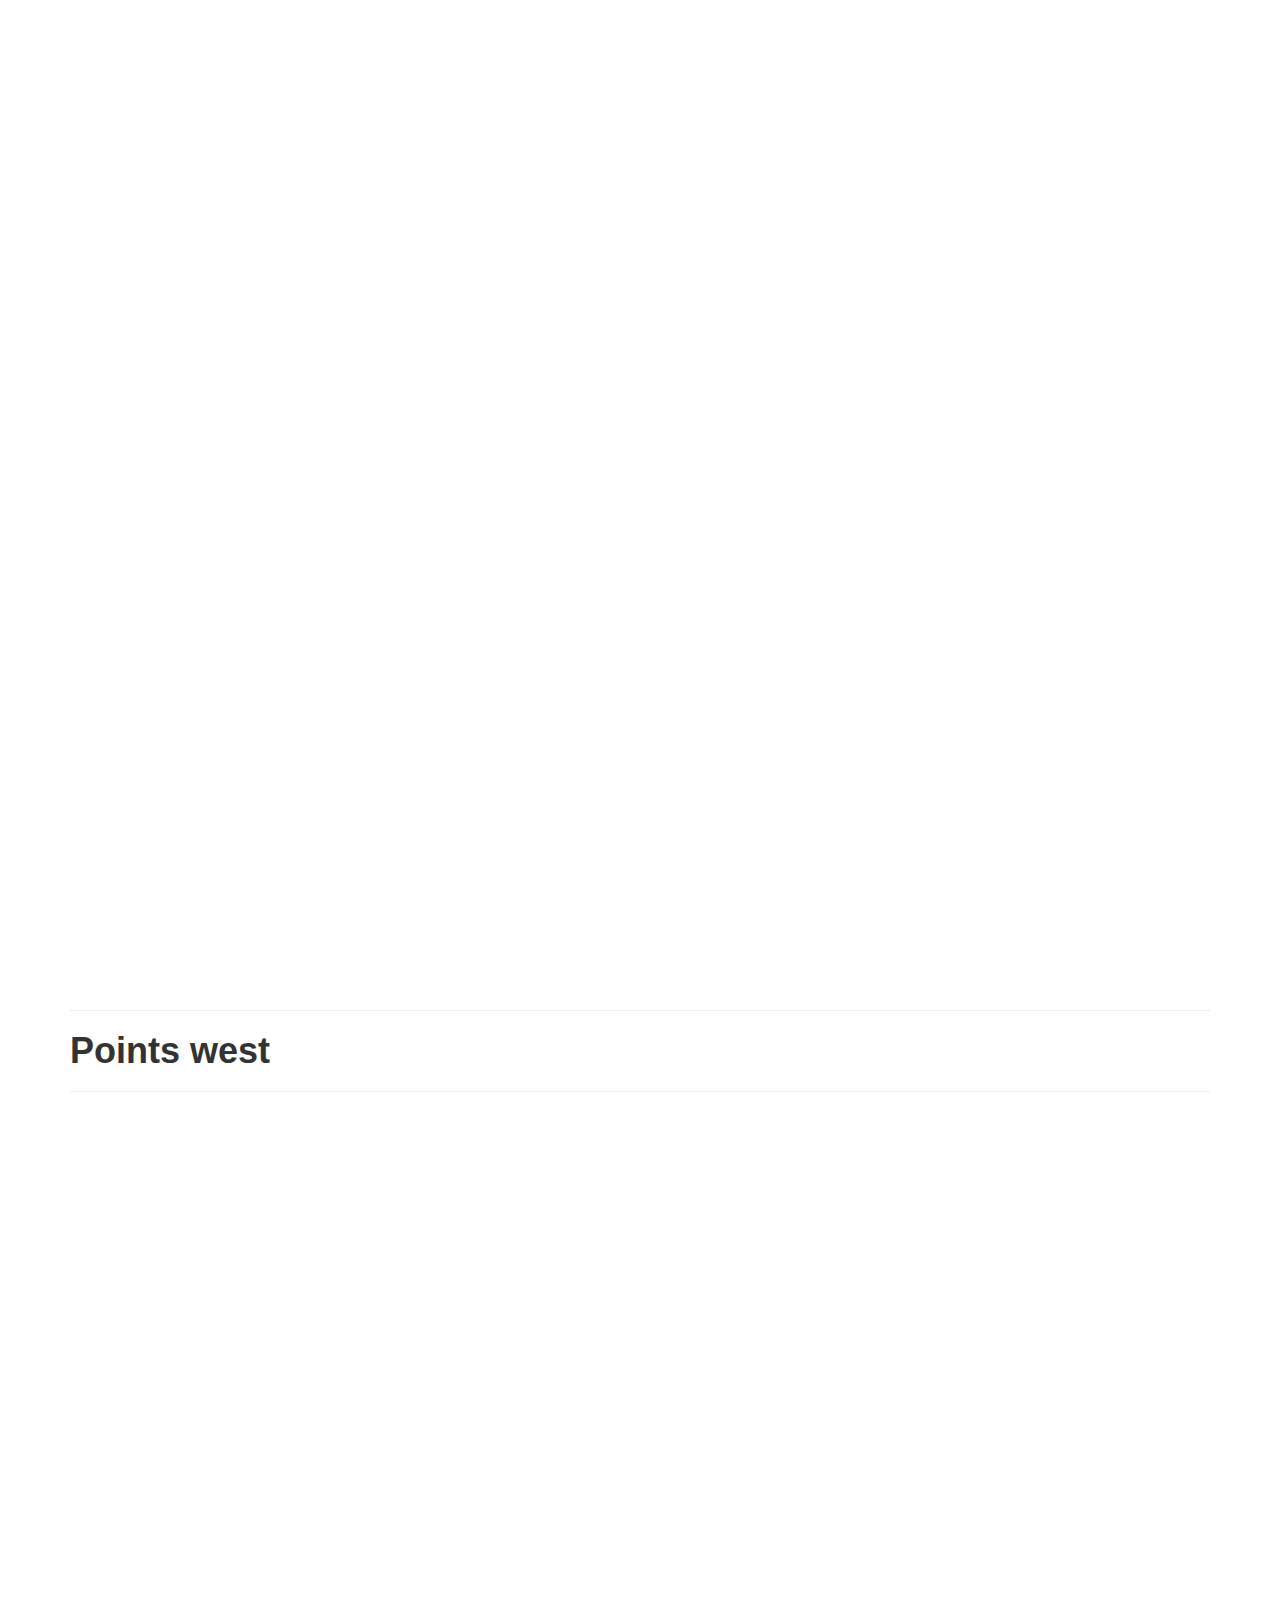
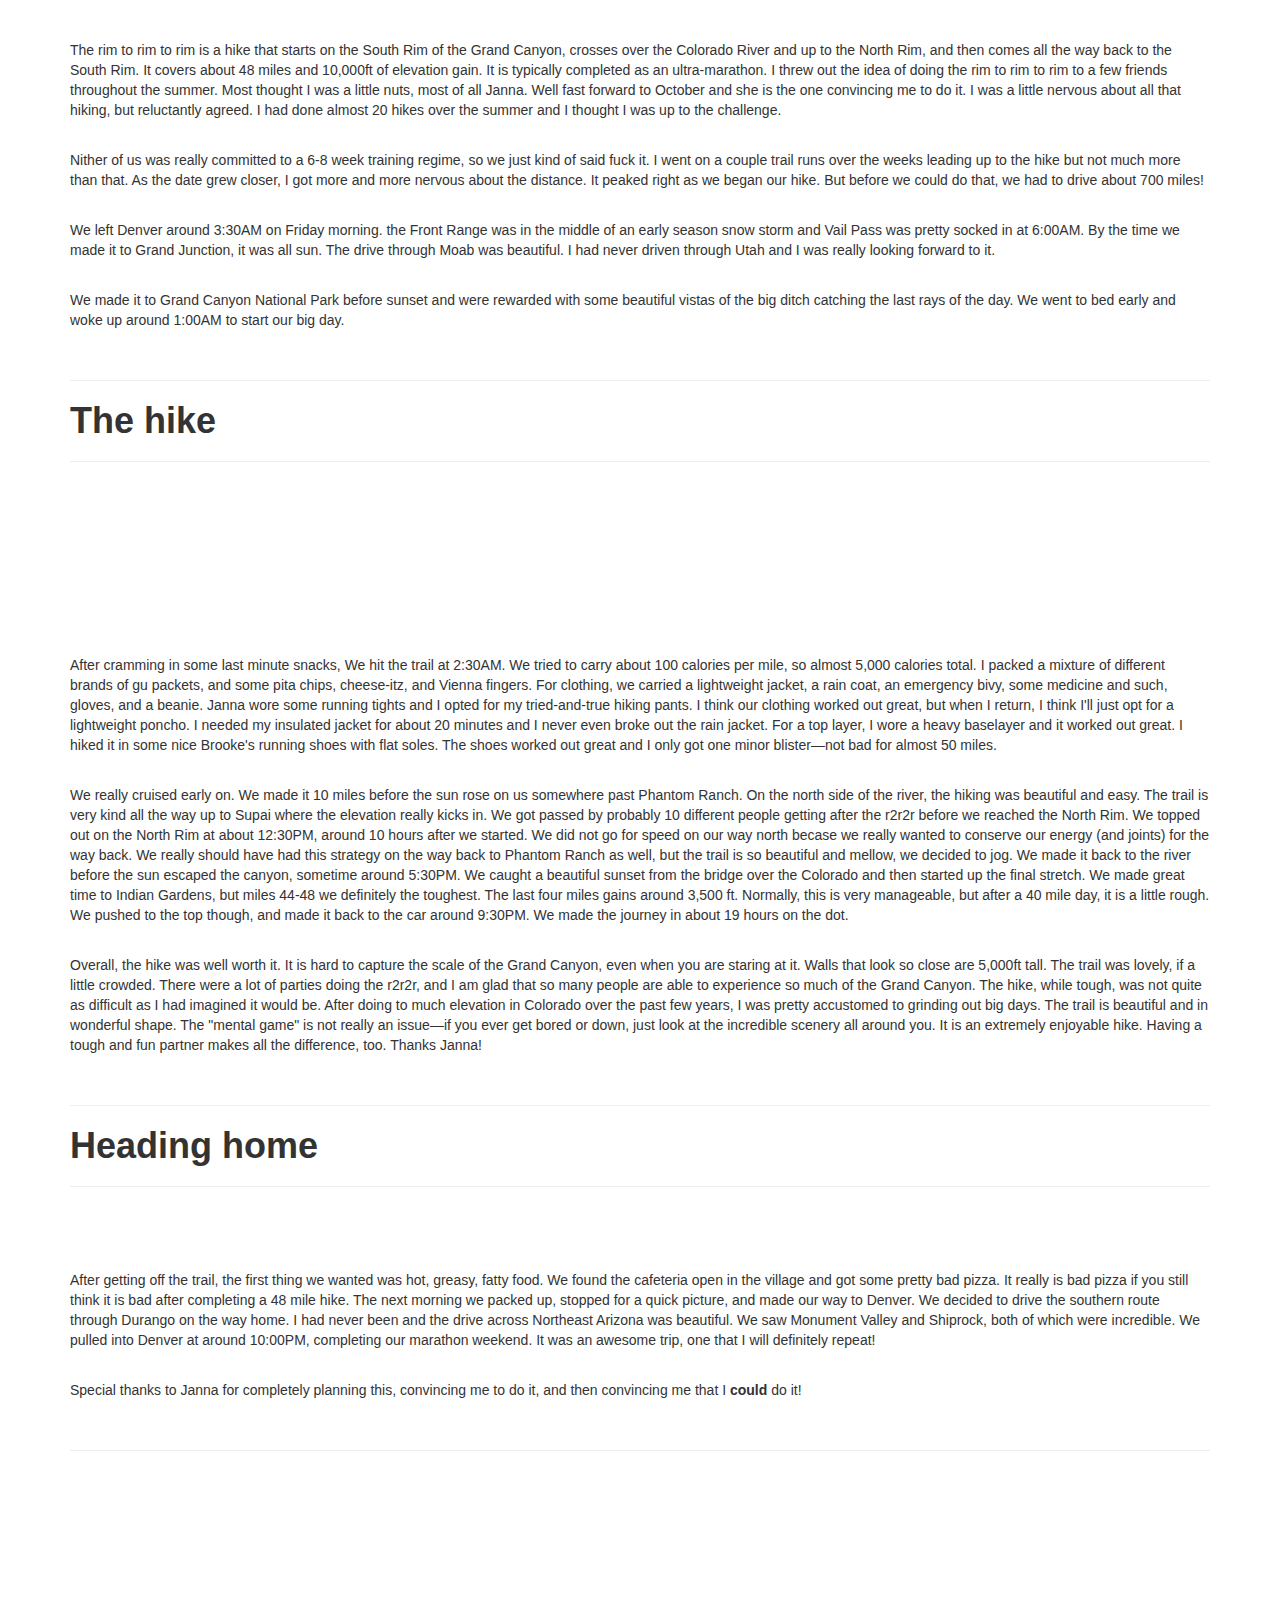
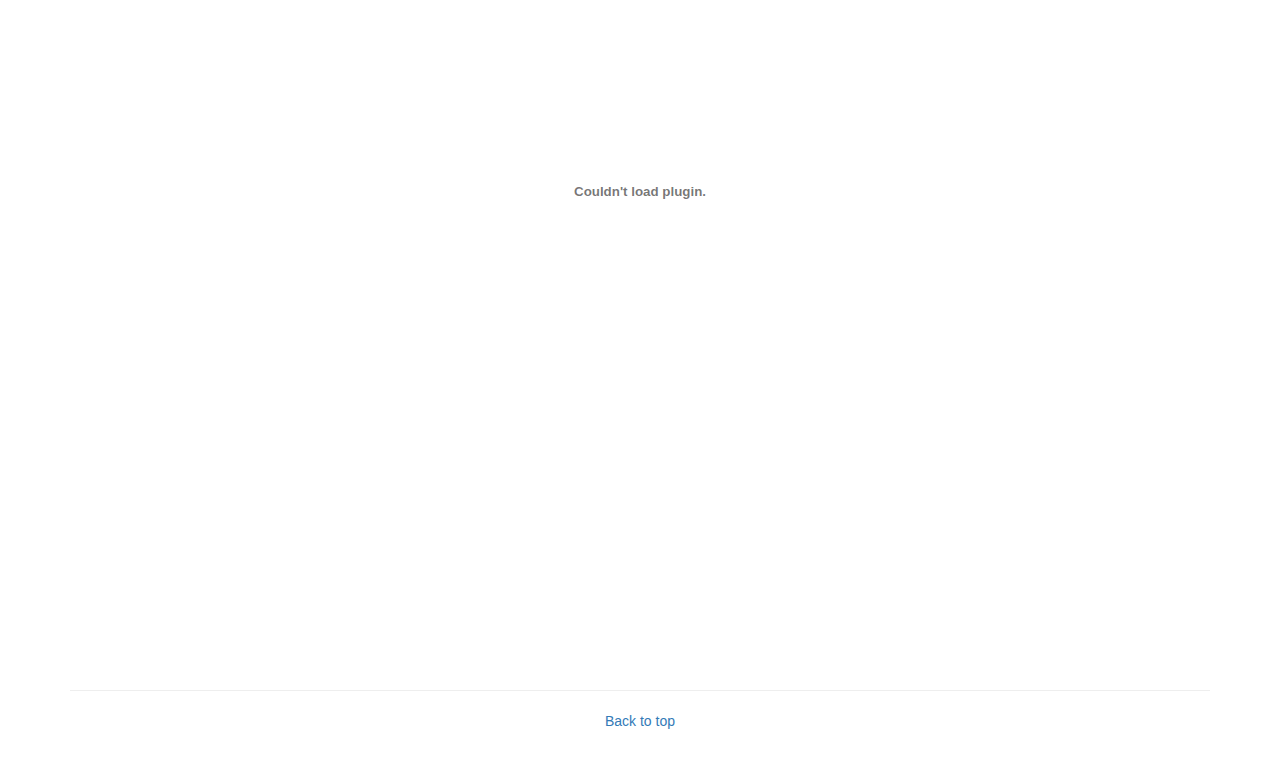
<file: life/r2r2r/index.html>
<!DOCTYPE html>

<html lang="en">

    <head>
        <meta http-equiv="Content-Type" content="text/html; charset=UTF-8">
        <meta charset="utf-8">
        <meta http-equiv="X-UA-Compatible" content="IE=edge">
        <meta name="viewport" content="width=device-width, initial-scale=1">
        <meta name="description" content="life">
        <meta name="author" content="michael burt">

        <title>rim-2-rim-2-rim</title>

        <script>
            (function(i,s,o,g,r,a,m){i['GoogleAnalyticsObject']=r;i[r]=i[r]||function(){
            (i[r].q=i[r].q||[]).push(arguments)},i[r].l=1*new Date();a=s.createElement(o),
            m=s.getElementsByTagName(o)[0];a.async=1;a.src=g;m.parentNode.insertBefore(a,m)
            })(window,document,'script','//www.google-analytics.com/analytics.js','ga');

            ga('create', 'UA-51155209-2', 'auto');
            ga('send', 'pageview');

        </script>

        <script type="text/javascript" src="https://code.jquery.com/jquery-1.11.1.min.js"></script>
        <script type="text/javascript" src="https://maxcdn.bootstrapcdn.com/bootstrap/3.3.5/js/bootstrap.min.js"></script>

        <link type="text/css" rel="shortcut icon" href="http://maxcdn.bootstrapcdn.com/bootstrap/3.1.1/css/bootstrap.min.css">
        <link type="text/css" rel="stylesheet" href="http://maxcdn.bootstrapcdn.com/bootstrap/3.1.1/css/bootstrap.min.css"><!-- Custom styles for this template -->
        <link type="text/css" rel="stylesheet" href="http://mpburt.com/css/style-blog.css">
        <link type="text/css" rel="stylesheet" href="http://cdn.leafletjs.com/leaflet/v0.7.7/leaflet.css">
    </head>

    <body>
        <div class='image_r2r2r'>

            <h3 class="blog-title" style="position: absolute; left: 0px; bottom: 160px; left: 50%; width: 940px; height: 0; margin-left: -5px; vertical-align: middle;">
                <font color="white"><strong>the grand canyon</strong></font>
            </h3>

            <div class="blog-header">
                <h1 style="position: absolute; left: 0px; bottom: 84px; left: 50%; width: 940px; height: 0; margin-left: -5px; vertical-align: middle;">
                    <font color="white"><strong>rim to rim to rim</strong></font>
                </h1>
            </div>

            <h1 style="position: absolute; left: 0px; bottom: 42px; left: 50%; width: 940px; height: 0; margin-left: -5px; vertical-align: middle;">
                <font color="white"><strong>november 7th, 2015</strong></font>
            </h1>

        </div>

        <div class="container" style="display: inline-block; position: absolute; top:110%; bottom: 0; left: 0; right: 0; margin: auto;">
            <div class="row">
                <div class="col-lg-12">

                    <hr>

                    <h1><strong>Points west</strong></h1>

                    <hr>
                    <br>

                </div>

                <div id="map" style="width: 940px; height: 600px; margin: 15px;"></div>

                <script type="text/javascript" src='//api.tiles.mapbox.com/mapbox.js/plugins/leaflet-omnivore/v0.2.0/leaflet-omnivore.min.js'></script> 
                <script type="text/javascript" src="http://cdn.leafletjs.com/leaflet/v0.7.7/leaflet.js"></script> 
                <div class="col-sm-12 blog-main">

                    <br>

                    <p>The rim to rim to rim is a hike that starts on the South Rim of the Grand Canyon, 
                    crosses over the Colorado River and up to the North Rim, and then comes all the 
                    way back to the South Rim. It covers about 48 miles and 10,000ft of elevation gain. 
                    It is typically completed as an ultra-marathon. I threw out the idea of doing the 
                    rim to rim to rim to a few friends throughout the summer. Most thought I was a little 
                    nuts, most of all Janna. Well fast forward to October and she is the one convincing 
                    me to do it. I was a little nervous about all that hiking, but reluctantly agreed. 
                    I had done almost 20 hikes over the summer and I thought I was up to the challenge.</p>

                    <br>

                    <p>Nither of us was really committed to a 6-8 week training regime, so we just 
                    kind of said fuck it. I went on a couple trail runs over the weeks leading up to 
                    the hike but not much more than that. As the date grew closer, I got more and more 
                    nervous about the distance. It peaked right as we began our hike. But before we 
                    could do that, we had to drive about 700 miles!</p>

                    <br>

                    <p>We left Denver around 3:30AM on Friday morning. the Front Range was in the 
                    middle of an early season snow storm and Vail Pass was pretty socked in at 6:00AM. 
                    By the time we made it to Grand Junction, it was all sun. The drive through Moab 
                    was beautiful. I had never driven through Utah and I was really looking forward to 
                    it.</p>

                    <br>

                    <p>We made it to Grand Canyon National Park before sunset and were rewarded with 
                    some beautiful vistas of the big ditch catching the last rays of the day. We went 
                    to bed early and woke up around 1:00AM to start our big day.</p>

                </div>

                <div class="col-lg-12">

                    <br>
                    <hr>

                    <h1><strong>The hike</strong></h1>

                    <hr>
                    <br>

                </div>

                <div id="map2" style="width: 940px; height: 600px; margin: 15px;"></div>

                <div class="col-sm-12 blog-main">

                    <br>

                    <p>After cramming in some last minute snacks, We hit the trail at 2:30AM. We 
                    tried to carry about 100 calories per mile, so almost 5,000 calories total. I 
                    packed a mixture of different brands of gu packets, and some pita chips, 
                    cheese-itz, and Vienna fingers. For clothing, we carried a lightweight jacket, 
                    a rain coat, an emergency bivy, some medicine and such, gloves, and a beanie. 
                    Janna wore some running tights and I opted for my tried-and-true hiking pants. 
                    I think our clothing worked out great, but when I return, I think I'll just opt 
                    for a lightweight poncho. I needed my insulated jacket for about 20 minutes and 
                    I never even broke out the rain jacket. For a top layer, I wore a heavy baselayer 
                    and it worked out great. I hiked it in some nice Brooke's running shoes with flat 
                    soles. The shoes worked out great and I only got one minor blister—not bad for 
                    almost 50 miles.</p>

                    <br>
                    
                    <p>We really cruised early on. We made it 10 miles before the sun rose on us 
                    somewhere past Phantom Ranch. On the north side of the river, the hiking was 
                    beautiful and easy. The trail is very kind all the way up to Supai where the 
                    elevation really kicks in. We got passed by probably 10 different people getting 
                    after the r2r2r before we reached the North Rim. We topped out on the North Rim 
                    at about 12:30PM, around 10 hours after we started. We did not go for speed on our 
                    way north becase we really wanted to conserve our energy (and joints) for the way 
                    back. We really should have had this strategy on the way back to Phantom Ranch as 
                    well, but the trail is so beautiful and mellow, we decided to jog. We made it back 
                    to the river before the sun escaped the canyon, sometime around 5:30PM. We caught 
                    a beautiful sunset from the bridge over the Colorado and then started up the final 
                    stretch. We made great time to Indian Gardens, but miles 44-48 we definitely the 
                    toughest. The last four miles gains around 3,500 ft. Normally, this is very 
                    manageable, but after a 40 mile day, it is a little rough. We pushed to the top 
                    though, and made it back to the car around 9:30PM. We made the journey in about 
                    19 hours on the dot.</p>

                    <br>

                    <p>Overall, the hike was well worth it. It is hard to capture the scale of the 
                    Grand Canyon, even when you are staring at it. Walls that look so close are 5,000ft 
                    tall. The trail was lovely, if a little crowded. There were a lot of parties doing 
                    the r2r2r, and I am glad that so many people are able to experience so much of the 
                    Grand Canyon. The hike, while tough, was not quite as difficult as I had imagined 
                    it would be. After doing to much elevation in Colorado over the past few years, 
                    I was pretty accustomed to grinding out big days. The trail is beautiful and in 
                    wonderful shape. The "mental game" is not really an issue—if you ever get bored 
                    or down, just look at the incredible scenery all around you. It is an extremely 
                    enjoyable hike. Having a tough and fun partner makes all the difference, too. 
                    Thanks Janna!</p>

                </div>

                <div class="col-lg-12">

                    <br>
                    <hr>
                    <h1><strong>Heading home</strong></h1>
                    <hr>
                    <br>

                </div>

                <div id="map3" style="width: 940px; height: 600px; margin: 15px;"></div>

                <div class="col-sm-12 blog-main">

                    <br>

                    <p>After getting off the trail, the first thing we wanted was hot, greasy, fatty 
                    food. We found the cafeteria open in the village and got some pretty bad pizza. 
                    It really is bad pizza if you still think it is bad after completing a 48 mile 
                    hike. The next morning we packed up, stopped for a quick picture, and made our way 
                    to Denver. We decided to drive the southern route through Durango on the way home. 
                    I had never been and the drive across Northeast Arizona was beautiful. We saw 
                    Monument Valley and Shiprock, both of which were incredible. We pulled into Denver 
                    at around 10:00PM, completing our marathon weekend. It was an awesome trip, one 
                    that I will definitely repeat!</p>

                    <br>
                    
                    <p>Special thanks to Janna for completely planning this, convincing me to do it, 
                    and then convincing me that I <strong>could</strong> do it!</p>

                    <br>
                    <hr>
                    <br>

                </div>

                <div style="width:960px;height:600px;text-align:center;margin:auto;">
                    <object width="960" height="600"> <param name="flashvars" value="offsite=true&lang=en-us&page_show_url=%2Fphotos%2F140869893%40N02%2Fsets%2F72157665025825300%2Fshow%2F&page_show_back_url=%2Fphotos%2F140869893%40N02%2Fsets%2F72157665025825300%2F&set_id=72157665025825300&jump_to="></param> <param name="movie" value="https://www.flickr.com/apps/slideshow/show.swf?v=261948265"></param> <param name="allowFullScreen" value="true"></param><embed type="application/x-shockwave-flash" src="https://www.flickr.com/apps/slideshow/show.swf?v=261948265" allowFullScreen="true" flashvars="offsite=true&lang=en-us&page_show_url=%2Fphotos%2F140869893%40N02%2Fsets%2F72157665025825300%2Fshow%2F&page_show_back_url=%2Fphotos%2F140869893%40N02%2Fsets%2F72157665025825300%2F&set_id=72157665025825300&jump_to=" width="960" height="600"></embed></object>
                </div>

            </div>

            <div style="padding-top:400px;">

                <br>
                <hr>
                <p><center><a href="#">Back to top</a></center></p>

                <br>
                <br>
            </div>

        </div>

        <script type="text/javascript">

            // Create first map

            var map = L.map('map').setView([38.25975, -108.37463], 7);

            L.tileLayer('http://api.tiles.mapbox.com/v4/mapbox.run-bike-hike/{z}/{x}/{y}.png?access_token=pk.eyJ1IjoibWljaGFlbHBidXJ0IiwiYSI6ImNpZ2hnaGFiMDg2OXd0a20wMXMyZHRrM24ifQ.sBc3tBbrMQTPYsgpdtrJIw', {      
                    maxZoom: 18,
                    attribution: '<a href="https://www.mapbox.com/">MapBox<\/a>',
                    id: 'mapbox.streets'
                }).addTo(map);

            var runLayer = omnivore.kml('http://mpburt.com/geo/denver-gcnp.kml')
                .addTo(map)
                .bindPopup('Our route down to the Grand Canyon through Moab.');


            var popup = L.popup();

            function onMapClick(e) {
                popup
                .setLatLng(e.latlng)
                .setContent("You clicked the map at " + e.latlng.toString())
                .openOn(map);
            }

            map.on('click', onMapClick);

            // Create second map

            var map2 = L.map('map2').setView([36.13316, -112.10896],11);

            L.tileLayer('http://api.tiles.mapbox.com/v4/mapbox.run-bike-hike/{z}/{x}/{y}.png?access_token=pk.eyJ1IjoibWljaGFlbHBidXJ0IiwiYSI6ImNpZ2hnaGFiMDg2OXd0a20wMXMyZHRrM24ifQ.sBc3tBbrMQTPYsgpdtrJIw', {      
            maxZoom: 18,
            attribution: '<a href="https://www.mapbox.com/">MapBox<\/a>',
            id: 'mapbox.streets'
            }).addTo(map2);

            var customLayer_red = L.geoJson(null, {
                style: function(feature) {
                    return {
                        color: '#000'
                    };
                }
            });

            var runLayer = omnivore.kml('http://mpburt.com/geo/r2r2r.kml', null, customLayer_red)
                .addTo(map2)
                .bindPopup('Our route to the North Rim and back.');

            var popup = L.popup();

            map2.on('click', onMapClick);

            // Create third map

            var map3 = L.map('map3').setView([37.89545, -108.58337], 7);

            L.tileLayer('http://api.tiles.mapbox.com/v4/mapbox.run-bike-hike/{z}/{x}/{y}.png?access_token=pk.eyJ1IjoibWljaGFlbHBidXJ0IiwiYSI6ImNpZ2hnaGFiMDg2OXd0a20wMXMyZHRrM24ifQ.sBc3tBbrMQTPYsgpdtrJIw', {      
                    maxZoom: 18,
                    attribution: '<a href="https://www.mapbox.com/">MapBox<\/a>',
                    id: 'mapbox.streets'
                })
            .addTo(map3);


            var runLayer = omnivore.kml('http://mpburt.com/geo/gcnp-denver.kml')
                .on('ready', function() {
                    map.fitBounds(runLayer.getBounds());
                })
                .addTo(map3)
                .bindPopup('Our route back to Denver through Durango.');

            var popup = L.popup();

            map3.on('click', onMapClick);

        </script>

    </body>
</html>
</file>
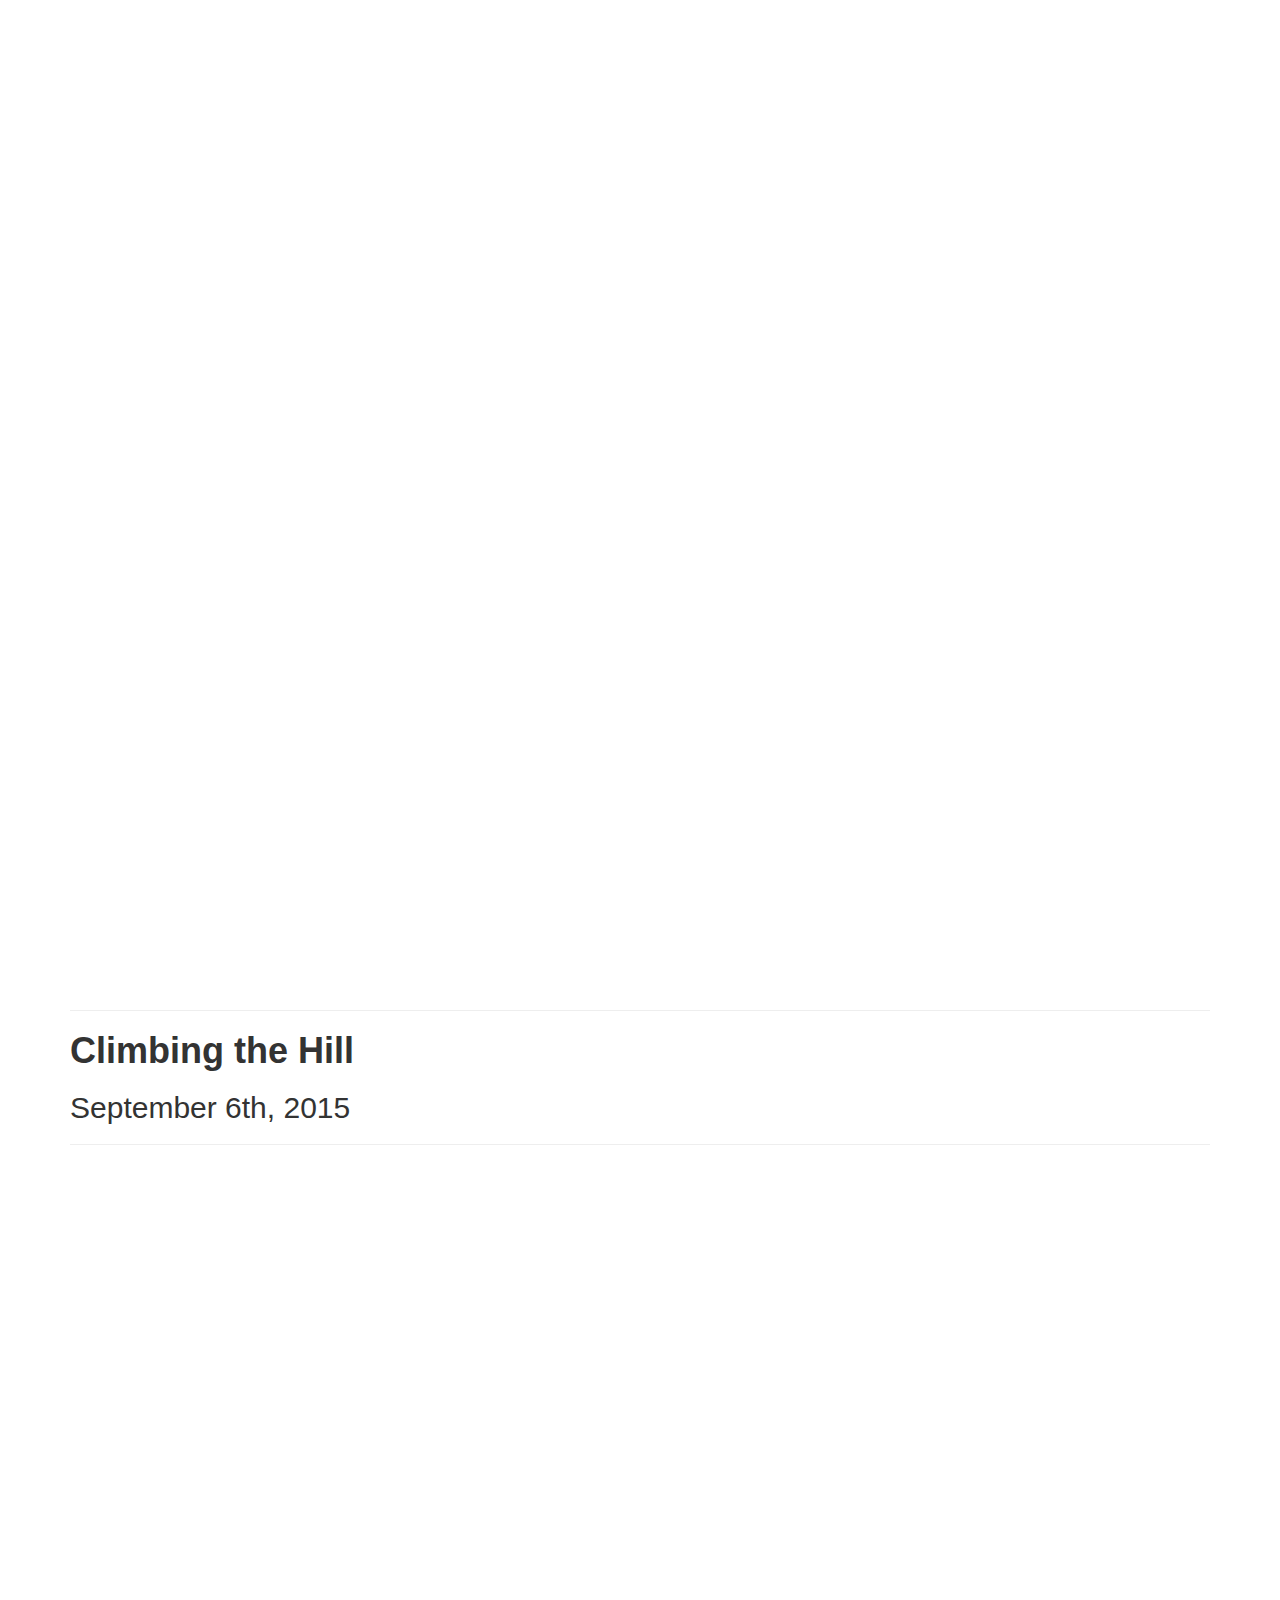
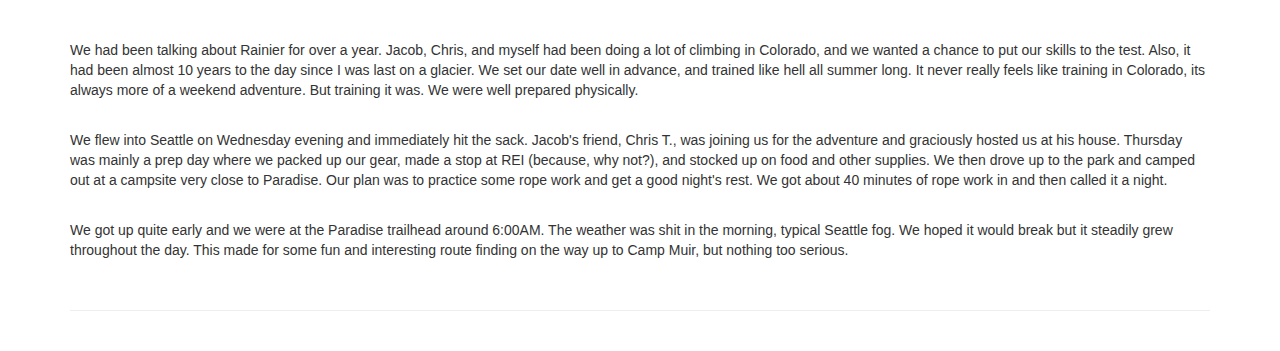
<file: life/rainier/index.html>
<!DOCTYPE html>

<html lang="en">

<head>

	<meta http-equiv="Content-Type" content="text/html; charset=UTF-8">
	<meta charset="utf-8">
	<meta http-equiv="X-UA-Compatible" content="IE=edge">
	<meta name="viewport" content="width=device-width, initial-scale=1">
	<meta name="description" content="life">
	<meta name="author" content="michael burt">

	<link rel="shortcut icon" href="http://maxcdn.bootstrapcdn.com/bootstrap/3.1.1/css/bootstrap.min.css">

	<title>life</title>

 	<!-- Bootstrap core CSS -->
  	<link href="http://maxcdn.bootstrapcdn.com/bootstrap/3.1.1/css/bootstrap.min.css" rel="stylesheet">

	<!-- Custom styles for this template -->
	<link href="http://mpburt.com/css/style-blog.css" rel="stylesheet">
	<link rel="stylesheet" href="http://cdn.leafletjs.com/leaflet/v0.7.7/leaflet.css" />


	<!--[if lt IE 9]>
		<script src="../../assets/js/ie8-responsive-file-warning.js"></script>
	<![endif]-->

	<!-- HTML5 shim and Respond.js IE8 support of HTML5 elements and media queries -->
  	<!--[if lt IE 9]>
	  	<script src="https://oss.maxcdn.com/libs/html5shiv/3.7.0/html5shiv.js"></script>
	  	<script src="https://oss.maxcdn.com/libs/respond.js/1.4.2/respond.min.js"></script>
  	<![endif]-->

</head>

<body>
  	<div class='image_rainier'>
  		<h3 class="blog-title" style="position:absolute;left:0px;bottom:160px;left:50%;width:940px;height:0;margin-left:-5px;vertical-align:middle;">
			<font color="white"><strong>mount rainier</strong></font>
		</h3>

		<div class="blog-header">

		  	<h1 style="position:absolute;left:0px;bottom:84px;left:50%;width:940px;height:0;margin-left:-5px;vertical-align:middle;">
				<font color="white"><strong>Jacob R., Chris T., Chris R., & Michael B.</strong></font>
			</h1>
		</div>
	  
		<h1 style="position:absolute;left:0px;bottom:42px;left:50%;width:940px;height:0;margin-left:-5px;vertical-align:middle;">
			<font color="white"><strong>August 15th, 2015</strong></font>
		</h1>

	</div>
	
	<div class="container" style="display:inline-block;position:absolute;top:110%;bottom:0;left:0;right:0;margin:auto;">
		<div class="row">
	 		<div class="col-lg-12">
			
				<hr>

				<h1><strong>Climbing the Hill</strong></h1>
				<h2>September 6th, 2015</h2>

				<hr>
				<br>
				<br>

			</div>
			
			<div id="map" style="width: 940px; height: 600px; margin: 15px;"></div>

		  	<script src='//api.tiles.mapbox.com/mapbox.js/plugins/leaflet-omnivore/v0.2.0/leaflet-omnivore.min.js'></script>
		  	<script src="http://cdn.leafletjs.com/leaflet/v0.7.7/leaflet.js"></script>
		  	<script>

		  		var map = L.map('map').setView([46.8353009487, -121.75872802734375], 12);

				L.tileLayer('http://api.tiles.mapbox.com/v4/mapbox.run-bike-hike/{z}/{x}/{y}.png?access_token=pk.eyJ1IjoibWljaGFlbHBidXJ0IiwiYSI6ImNpZ2hnaGFiMDg2OXd0a20wMXMyZHRrM24ifQ.sBc3tBbrMQTPYsgpdtrJIw', {      
				  	maxZoom: 18,
				  	attribution: '<a href="https://www.mapbox.com/">MapBox</a>',
				  	id: 'mapbox.streets'
				}).addTo(map);


				var runLayer = omnivore.kml('http://mpburt.com/geo/rainier.kml')
					.on('ready', function() {
					map.fitBounds(runLayer.getBounds());
				})
			  	.addTo(map);

				var popup = L.popup();

			</script>

			<div class="col-sm-12 blog-main">

			<br>

			<p>We had been talking about Rainier for over a year. Jacob, Chris, and myself had been 
			doing a lot of climbing in Colorado, and we wanted a chance to put our skills to the test. 
			Also, it had been almost 10 years to the day since I was last on a glacier. We set our 
			date well in advance, and trained like hell all summer long. It never really feels like 
			training in Colorado, its always more of a weekend adventure. But training it was. We 
			were well prepared physically. </p>

			<br>

			<p>We flew into Seattle on Wednesday evening and immediately hit the sack. Jacob's friend, 
			Chris T., was joining us for the adventure and graciously hosted us at his house. Thursday 
			was mainly a prep day where we packed up our gear, made a stop at REI (because, why not?), 
			and stocked up on food and other supplies. We then drove up to the park and camped out at 
			a campsite very close to Paradise. Our plan was to practice some rope work and get a good 
			night's rest. We got about 40 minutes of rope work in and then called it a night.</p>

			<br>

			<p>We got up quite early and we were at the Paradise trailhead around 6:00AM. The weather 
			was shit in the morning, typical Seattle fog. We hoped it would break but it steadily grew 
			throughout the day. This made for some fun and interesting route finding on the way up to 
			Camp Muir, but nothing too serious.</p>

			<br>

			<p></p>

			<hr>
			<br>

		</div>

	</div><!-- /.blog-main -->
  </div><!-- /.row -->
</div><!-- /.container -->

</body>
</html>
</file>
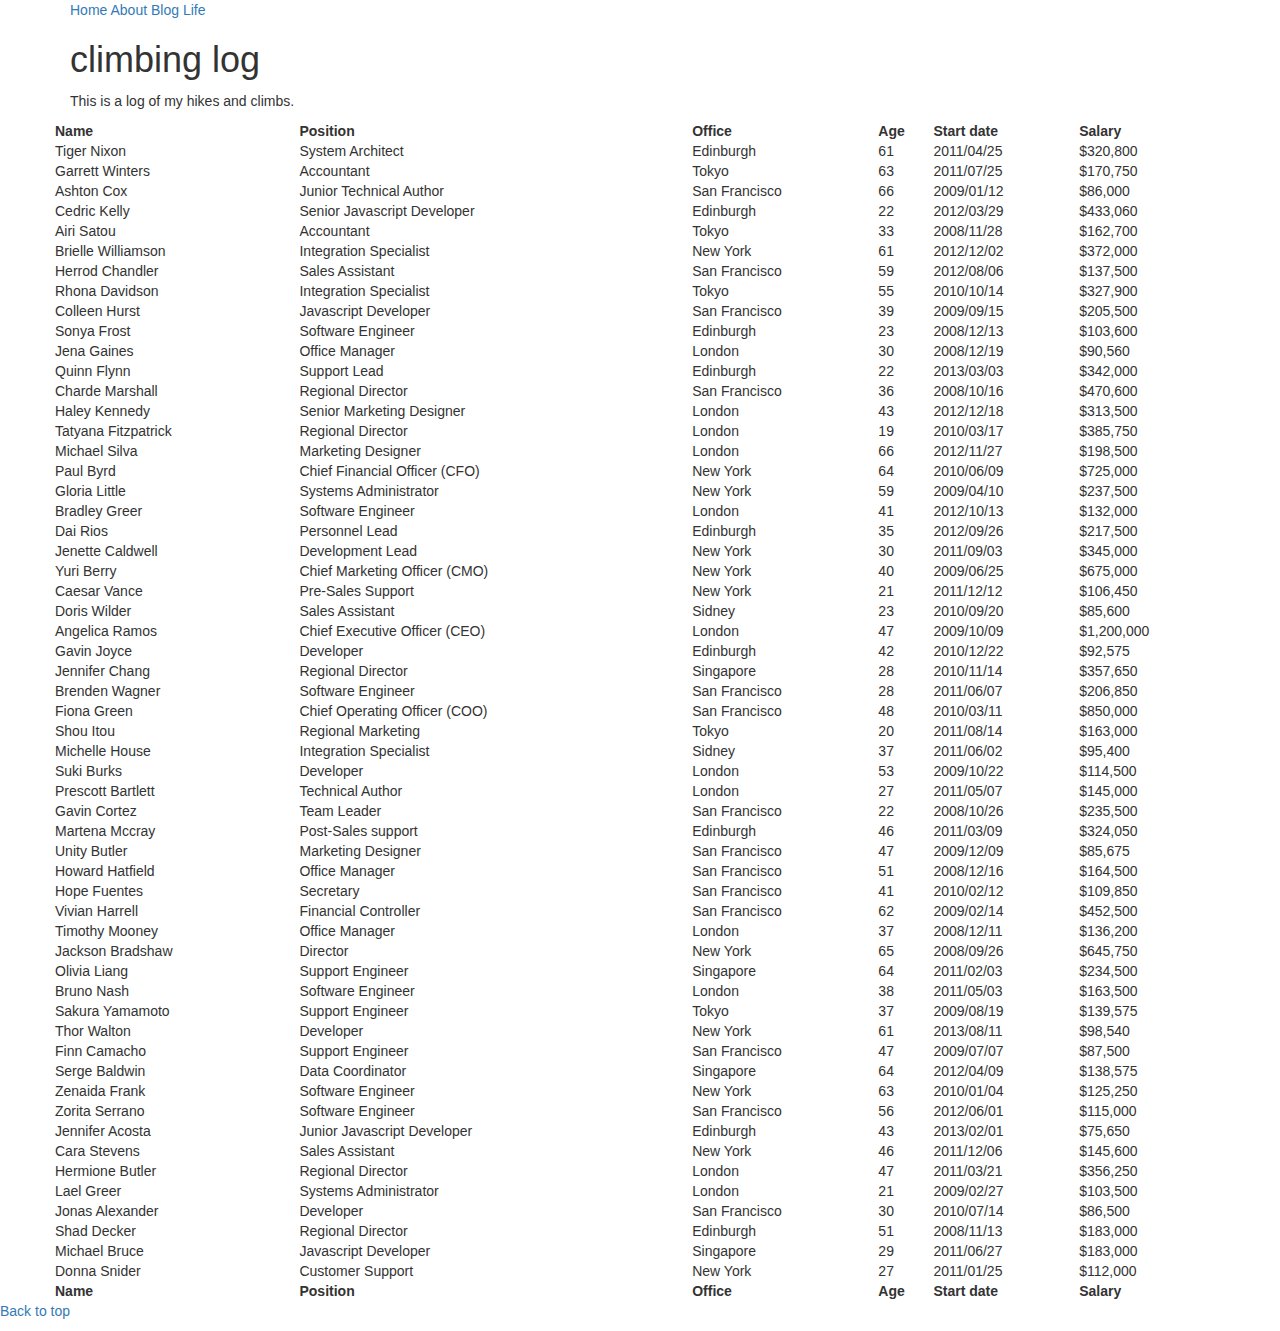
<file: life/climbing_log.html>
<!DOCTYPE html>
<!-- saved from url=(0024)http://mpburt.com/about/ -->
<html lang="en"><head><meta http-equiv="Content-Type" content="text/html; charset=UTF-8">
    <meta charset="utf-8">
    <meta http-equiv="X-UA-Compatible" content="IE=edge">
    <meta name="viewport" content="width=device-width, initial-scale=1">
    <meta name="description" content="about michael burt">
    <meta name="author" content="michael burt">

    <title>climbing log</title>

    <!-- Bootstrap core CSS -->

    <!-- Custom styles for this template -->
    <script src="https://code.jquery.com/jquery-1.11.1.min.js"></script>
    <script src="https://cdn.datatables.net/1.10.9/js/jquery.dataTables.min.js"></script>
    <script src="https://maxcdn.bootstrapcdn.com/bootstrap/3.3.5/js/bootstrap.min.js" integrity="sha512-K1qjQ+NcF2TYO/eI3M6v8EiNYZfA95pQumfvcVrTHtwQVDG+aHRqLi/ETn2uB+1JqwYqVG3LIvdm9lj6imS/pQ==" crossorigin="anonymous"></script>

    <link href="http://maxcdn.bootstrapcdn.com/bootstrap/3.1.1/css/bootstrap.min.css" rel="stylesheet" type="text/css" />
    <link href="http://mpburt.com/css/style-blog.css" rel="stylesheet" type="text/css" />
    <link href="https://cdn.datatables.net/1.10.9/css/jquery.dataTables.min.css" rel="stylesheet" type="text/css" />

<script>
$(document).ready(function() {
    $('#example').DataTable();
} );
</script>
    <!--[if lt IE 9]><script src="../../assets/js/ie8-responsive-file-warning.js"></script><![endif]-->

    <!-- HTML5 shim and Respond.js IE8 support of HTML5 elements and media queries -->
    <!--[if lt IE 9]>
      <script src="https://oss.maxcdn.com/libs/html5shiv/3.7.0/html5shiv.js"></script>
      <script src="https://oss.maxcdn.com/libs/respond.js/1.4.2/respond.min.js"></script>
    <![endif]-->
  <style type="text/css"></style></head>

  <body>

    <div class="blog-masthead">
      <div class="container">
        <nav class="blog-nav">
          <a class="blog-nav-item" href="http://mpburt.com/">Home</a>
          <a class="blog-nav-item" href="http://mpburt.com/about/">About</a>
          <a class="blog-nav-item" href="http://mpburt.com/blog/">Blog</a>
          <a class="blog-nav-item active" href="http://mpburt.com/life/">Life</a>
        </nav>
      </div>
    </div>

    <div class="container">

      <div class="blog-header">
        <h1 class="blog-title">climbing log</h1>
      </div>

      <div class="row">

        <div class="col-lg-12">
            </div>
            <div class="col-sm-12 blog-main">
            <p>This is a log of my hikes and climbs.<p>
            </div>
<table id="example" class="display" cellspacing="0" width="100%">
        <thead>
            <tr>
                <th>Name</th>
                <th>Position</th>
                <th>Office</th>
                <th>Age</th>
                <th>Start date</th>
                <th>Salary</th>
            </tr>
        </thead>
 
        <tfoot>
            <tr>
                <th>Name</th>
                <th>Position</th>
                <th>Office</th>
                <th>Age</th>
                <th>Start date</th>
                <th>Salary</th>
            </tr>
        </tfoot>
 
        <tbody>
            <tr>
                <td>Tiger Nixon</td>
                <td>System Architect</td>
                <td>Edinburgh</td>
                <td>61</td>
                <td>2011/04/25</td>
                <td>$320,800</td>
            </tr>
            <tr>
                <td>Garrett Winters</td>
                <td>Accountant</td>
                <td>Tokyo</td>
                <td>63</td>
                <td>2011/07/25</td>
                <td>$170,750</td>
            </tr>
            <tr>
                <td>Ashton Cox</td>
                <td>Junior Technical Author</td>
                <td>San Francisco</td>
                <td>66</td>
                <td>2009/01/12</td>
                <td>$86,000</td>
            </tr>
            <tr>
                <td>Cedric Kelly</td>
                <td>Senior Javascript Developer</td>
                <td>Edinburgh</td>
                <td>22</td>
                <td>2012/03/29</td>
                <td>$433,060</td>
            </tr>
            <tr>
                <td>Airi Satou</td>
                <td>Accountant</td>
                <td>Tokyo</td>
                <td>33</td>
                <td>2008/11/28</td>
                <td>$162,700</td>
            </tr>
            <tr>
                <td>Brielle Williamson</td>
                <td>Integration Specialist</td>
                <td>New York</td>
                <td>61</td>
                <td>2012/12/02</td>
                <td>$372,000</td>
            </tr>
            <tr>
                <td>Herrod Chandler</td>
                <td>Sales Assistant</td>
                <td>San Francisco</td>
                <td>59</td>
                <td>2012/08/06</td>
                <td>$137,500</td>
            </tr>
            <tr>
                <td>Rhona Davidson</td>
                <td>Integration Specialist</td>
                <td>Tokyo</td>
                <td>55</td>
                <td>2010/10/14</td>
                <td>$327,900</td>
            </tr>
            <tr>
                <td>Colleen Hurst</td>
                <td>Javascript Developer</td>
                <td>San Francisco</td>
                <td>39</td>
                <td>2009/09/15</td>
                <td>$205,500</td>
            </tr>
            <tr>
                <td>Sonya Frost</td>
                <td>Software Engineer</td>
                <td>Edinburgh</td>
                <td>23</td>
                <td>2008/12/13</td>
                <td>$103,600</td>
            </tr>
            <tr>
                <td>Jena Gaines</td>
                <td>Office Manager</td>
                <td>London</td>
                <td>30</td>
                <td>2008/12/19</td>
                <td>$90,560</td>
            </tr>
            <tr>
                <td>Quinn Flynn</td>
                <td>Support Lead</td>
                <td>Edinburgh</td>
                <td>22</td>
                <td>2013/03/03</td>
                <td>$342,000</td>
            </tr>
            <tr>
                <td>Charde Marshall</td>
                <td>Regional Director</td>
                <td>San Francisco</td>
                <td>36</td>
                <td>2008/10/16</td>
                <td>$470,600</td>
            </tr>
            <tr>
                <td>Haley Kennedy</td>
                <td>Senior Marketing Designer</td>
                <td>London</td>
                <td>43</td>
                <td>2012/12/18</td>
                <td>$313,500</td>
            </tr>
            <tr>
                <td>Tatyana Fitzpatrick</td>
                <td>Regional Director</td>
                <td>London</td>
                <td>19</td>
                <td>2010/03/17</td>
                <td>$385,750</td>
            </tr>
            <tr>
                <td>Michael Silva</td>
                <td>Marketing Designer</td>
                <td>London</td>
                <td>66</td>
                <td>2012/11/27</td>
                <td>$198,500</td>
            </tr>
            <tr>
                <td>Paul Byrd</td>
                <td>Chief Financial Officer (CFO)</td>
                <td>New York</td>
                <td>64</td>
                <td>2010/06/09</td>
                <td>$725,000</td>
            </tr>
            <tr>
                <td>Gloria Little</td>
                <td>Systems Administrator</td>
                <td>New York</td>
                <td>59</td>
                <td>2009/04/10</td>
                <td>$237,500</td>
            </tr>
            <tr>
                <td>Bradley Greer</td>
                <td>Software Engineer</td>
                <td>London</td>
                <td>41</td>
                <td>2012/10/13</td>
                <td>$132,000</td>
            </tr>
            <tr>
                <td>Dai Rios</td>
                <td>Personnel Lead</td>
                <td>Edinburgh</td>
                <td>35</td>
                <td>2012/09/26</td>
                <td>$217,500</td>
            </tr>
            <tr>
                <td>Jenette Caldwell</td>
                <td>Development Lead</td>
                <td>New York</td>
                <td>30</td>
                <td>2011/09/03</td>
                <td>$345,000</td>
            </tr>
            <tr>
                <td>Yuri Berry</td>
                <td>Chief Marketing Officer (CMO)</td>
                <td>New York</td>
                <td>40</td>
                <td>2009/06/25</td>
                <td>$675,000</td>
            </tr>
            <tr>
                <td>Caesar Vance</td>
                <td>Pre-Sales Support</td>
                <td>New York</td>
                <td>21</td>
                <td>2011/12/12</td>
                <td>$106,450</td>
            </tr>
            <tr>
                <td>Doris Wilder</td>
                <td>Sales Assistant</td>
                <td>Sidney</td>
                <td>23</td>
                <td>2010/09/20</td>
                <td>$85,600</td>
            </tr>
            <tr>
                <td>Angelica Ramos</td>
                <td>Chief Executive Officer (CEO)</td>
                <td>London</td>
                <td>47</td>
                <td>2009/10/09</td>
                <td>$1,200,000</td>
            </tr>
            <tr>
                <td>Gavin Joyce</td>
                <td>Developer</td>
                <td>Edinburgh</td>
                <td>42</td>
                <td>2010/12/22</td>
                <td>$92,575</td>
            </tr>
            <tr>
                <td>Jennifer Chang</td>
                <td>Regional Director</td>
                <td>Singapore</td>
                <td>28</td>
                <td>2010/11/14</td>
                <td>$357,650</td>
            </tr>
            <tr>
                <td>Brenden Wagner</td>
                <td>Software Engineer</td>
                <td>San Francisco</td>
                <td>28</td>
                <td>2011/06/07</td>
                <td>$206,850</td>
            </tr>
            <tr>
                <td>Fiona Green</td>
                <td>Chief Operating Officer (COO)</td>
                <td>San Francisco</td>
                <td>48</td>
                <td>2010/03/11</td>
                <td>$850,000</td>
            </tr>
            <tr>
                <td>Shou Itou</td>
                <td>Regional Marketing</td>
                <td>Tokyo</td>
                <td>20</td>
                <td>2011/08/14</td>
                <td>$163,000</td>
            </tr>
            <tr>
                <td>Michelle House</td>
                <td>Integration Specialist</td>
                <td>Sidney</td>
                <td>37</td>
                <td>2011/06/02</td>
                <td>$95,400</td>
            </tr>
            <tr>
                <td>Suki Burks</td>
                <td>Developer</td>
                <td>London</td>
                <td>53</td>
                <td>2009/10/22</td>
                <td>$114,500</td>
            </tr>
            <tr>
                <td>Prescott Bartlett</td>
                <td>Technical Author</td>
                <td>London</td>
                <td>27</td>
                <td>2011/05/07</td>
                <td>$145,000</td>
            </tr>
            <tr>
                <td>Gavin Cortez</td>
                <td>Team Leader</td>
                <td>San Francisco</td>
                <td>22</td>
                <td>2008/10/26</td>
                <td>$235,500</td>
            </tr>
            <tr>
                <td>Martena Mccray</td>
                <td>Post-Sales support</td>
                <td>Edinburgh</td>
                <td>46</td>
                <td>2011/03/09</td>
                <td>$324,050</td>
            </tr>
            <tr>
                <td>Unity Butler</td>
                <td>Marketing Designer</td>
                <td>San Francisco</td>
                <td>47</td>
                <td>2009/12/09</td>
                <td>$85,675</td>
            </tr>
            <tr>
                <td>Howard Hatfield</td>
                <td>Office Manager</td>
                <td>San Francisco</td>
                <td>51</td>
                <td>2008/12/16</td>
                <td>$164,500</td>
            </tr>
            <tr>
                <td>Hope Fuentes</td>
                <td>Secretary</td>
                <td>San Francisco</td>
                <td>41</td>
                <td>2010/02/12</td>
                <td>$109,850</td>
            </tr>
            <tr>
                <td>Vivian Harrell</td>
                <td>Financial Controller</td>
                <td>San Francisco</td>
                <td>62</td>
                <td>2009/02/14</td>
                <td>$452,500</td>
            </tr>
            <tr>
                <td>Timothy Mooney</td>
                <td>Office Manager</td>
                <td>London</td>
                <td>37</td>
                <td>2008/12/11</td>
                <td>$136,200</td>
            </tr>
            <tr>
                <td>Jackson Bradshaw</td>
                <td>Director</td>
                <td>New York</td>
                <td>65</td>
                <td>2008/09/26</td>
                <td>$645,750</td>
            </tr>
            <tr>
                <td>Olivia Liang</td>
                <td>Support Engineer</td>
                <td>Singapore</td>
                <td>64</td>
                <td>2011/02/03</td>
                <td>$234,500</td>
            </tr>
            <tr>
                <td>Bruno Nash</td>
                <td>Software Engineer</td>
                <td>London</td>
                <td>38</td>
                <td>2011/05/03</td>
                <td>$163,500</td>
            </tr>
            <tr>
                <td>Sakura Yamamoto</td>
                <td>Support Engineer</td>
                <td>Tokyo</td>
                <td>37</td>
                <td>2009/08/19</td>
                <td>$139,575</td>
            </tr>
            <tr>
                <td>Thor Walton</td>
                <td>Developer</td>
                <td>New York</td>
                <td>61</td>
                <td>2013/08/11</td>
                <td>$98,540</td>
            </tr>
            <tr>
                <td>Finn Camacho</td>
                <td>Support Engineer</td>
                <td>San Francisco</td>
                <td>47</td>
                <td>2009/07/07</td>
                <td>$87,500</td>
            </tr>
            <tr>
                <td>Serge Baldwin</td>
                <td>Data Coordinator</td>
                <td>Singapore</td>
                <td>64</td>
                <td>2012/04/09</td>
                <td>$138,575</td>
            </tr>
            <tr>
                <td>Zenaida Frank</td>
                <td>Software Engineer</td>
                <td>New York</td>
                <td>63</td>
                <td>2010/01/04</td>
                <td>$125,250</td>
            </tr>
            <tr>
                <td>Zorita Serrano</td>
                <td>Software Engineer</td>
                <td>San Francisco</td>
                <td>56</td>
                <td>2012/06/01</td>
                <td>$115,000</td>
            </tr>
            <tr>
                <td>Jennifer Acosta</td>
                <td>Junior Javascript Developer</td>
                <td>Edinburgh</td>
                <td>43</td>
                <td>2013/02/01</td>
                <td>$75,650</td>
            </tr>
            <tr>
                <td>Cara Stevens</td>
                <td>Sales Assistant</td>
                <td>New York</td>
                <td>46</td>
                <td>2011/12/06</td>
                <td>$145,600</td>
            </tr>
            <tr>
                <td>Hermione Butler</td>
                <td>Regional Director</td>
                <td>London</td>
                <td>47</td>
                <td>2011/03/21</td>
                <td>$356,250</td>
            </tr>
            <tr>
                <td>Lael Greer</td>
                <td>Systems Administrator</td>
                <td>London</td>
                <td>21</td>
                <td>2009/02/27</td>
                <td>$103,500</td>
            </tr>
            <tr>
                <td>Jonas Alexander</td>
                <td>Developer</td>
                <td>San Francisco</td>
                <td>30</td>
                <td>2010/07/14</td>
                <td>$86,500</td>
            </tr>
            <tr>
                <td>Shad Decker</td>
                <td>Regional Director</td>
                <td>Edinburgh</td>
                <td>51</td>
                <td>2008/11/13</td>
                <td>$183,000</td>
            </tr>
            <tr>
                <td>Michael Bruce</td>
                <td>Javascript Developer</td>
                <td>Singapore</td>
                <td>29</td>
                <td>2011/06/27</td>
                <td>$183,000</td>
            </tr>
            <tr>
                <td>Donna Snider</td>
                <td>Customer Support</td>
                <td>New York</td>
                <td>27</td>
                <td>2011/01/25</td>
                <td>$112,000</td>
            </tr>
        </tbody>
    </table>
        </div><!-- /.blog-main -->

      </div><!-- /.row -->

    </div><!-- /.container -->
    <div class="blog-footer">
      <p>
        <a href="http://mpburt.com/life/gallery/nols_ak#">Back to top</a>
      </p>
    </div>



    <!-- Bootstrap core JavaScript
    ================================================== -->
    <!-- Placed at the end of the document so the pages load faster -->
  
</body></html>
</file>
